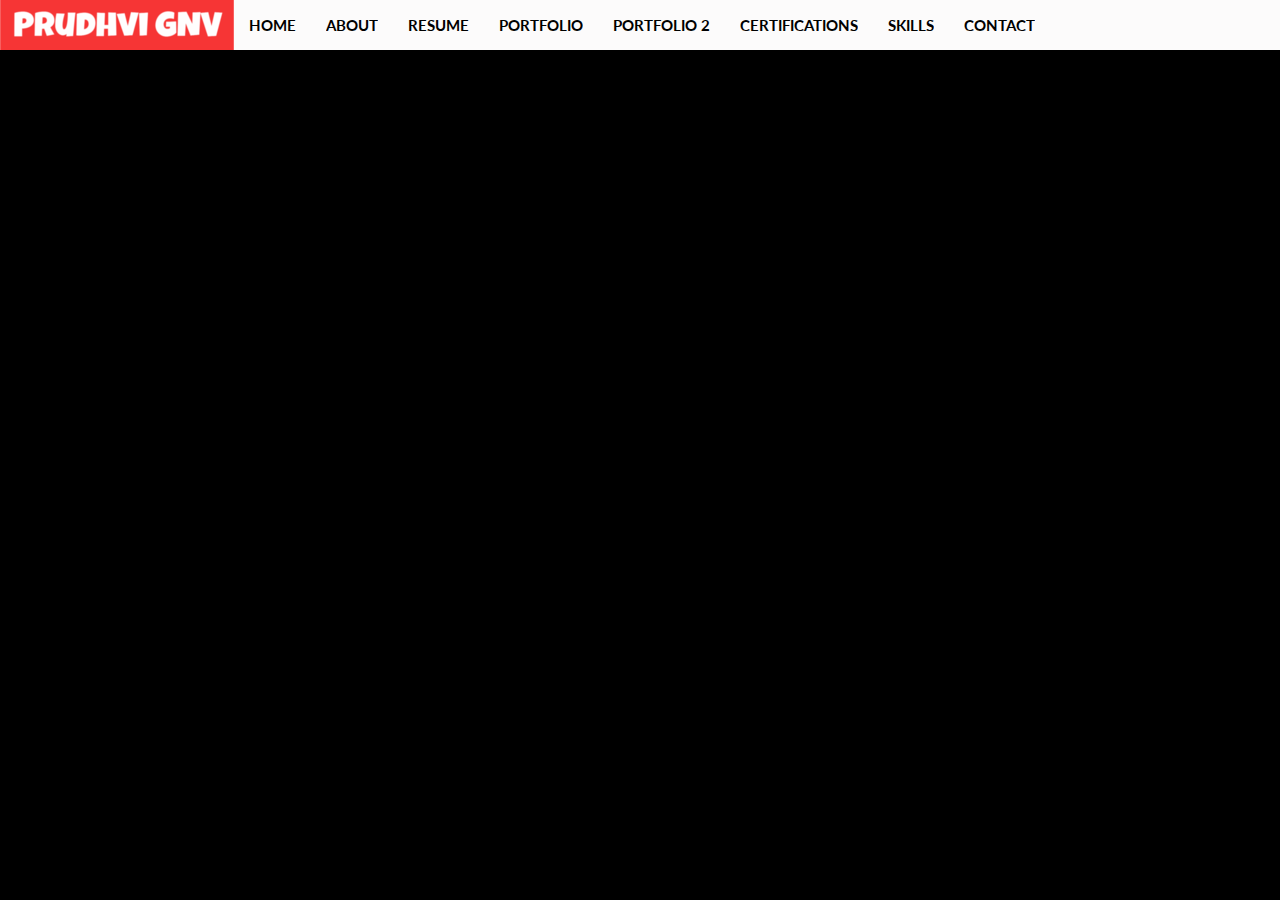
<file: prudhvi gnv/about.html>
<!DOCTYPE html>

<html>

<meta http-equiv="content-type" content="text/html;charset=utf-8" />
<head>
    <meta charset="utf-8">
    <meta name="viewport" content="width=device-width, initial-scale=1.0, maximum-scale=1.0, user-scalable=no">
    <meta name="apple-mobile-web-app-capable" content="yes">

    <title>Prudhvi GNV :: Personal Page</title>
    
    <!--Bootstrape Files-->
    <link rel="stylesheet" href="bootstrap/css/bootstrap.min.css" type="text/css"> 
    <!--Bootstrape Files End-->

    <link href="css/style.css" rel="stylesheet" type="text/css">
    <link href="css/animations.css" rel="stylesheet" type="text/css">

    <!--Font Files-->
    <link href='https://fonts.googleapis.com/css?family=Lato:300,400,700' rel='stylesheet' type='text/css'>
    <link href='https://fonts.googleapis.com/css?family=Inconsolata:400,700' rel='stylesheet' type='text/css'>
    <link href='https://fonts.googleapis.com/css?family=Source+Sans+Pro:400,600italic,700,600,300,200' rel='stylesheet' type='text/css'>
    <link href='https://fonts.googleapis.com/css?family=Source+Sans+Pro:400,200,200italic,300,300italic,400italic,600,600italic,700italic,900italic,900,700' rel='stylesheet' type='text/css'>
    <link href='https://fonts.googleapis.com/css?family=Merriweather:400,400italic,300italic,300,700,700italic,900,900italic' rel='stylesheet' type='text/css'>
    <link href='https://fonts.googleapis.com/css?family=Montserrat:400,700' rel='stylesheet' type='text/css'>
    <link rel="stylesheet" href="../maxcdn.bootstrapcdn.com/font-awesome/4.4.0/css/font-awesome.min.css" type="text/css"><!--Font Files End-->
    <link rel="icon" href="images/favicon.ico" type="image/x-icon" />
    <link rel="stylesheet" href="css/skills.css">

    <!--Slider Files-->
    <link rel="stylesheet" href="css/owl.carousel.css" type="text/css"><!--Slider Files End-->
    
	
	
	<!-- Global site tag (gtag.js) - Google Analytics -->
<script async src="https://www.googletagmanager.com/gtag/js?id=UA-119355972-1"></script>
<script>
  window.dataLayer = window.dataLayer || [];
  function gtag(){dataLayer.push(arguments);}
  gtag('js', new Date());

  gtag('config', 'UA-119355972-1');
</script>

	
	
	
</head>

<body>
    <!--Preloader area starts -->

    <div class="loader" id="loader">
        &nbsp; <!--non breaking space-->
    </div><!--Preloader area ends -->

    <div id="wraper">
        <a href="#" class="smallimg" id="smallimg">Back</a> <!--Top Headerbar area starts -->

        <div id="top-bar">
            <h1 class="logo"><a href="index.html">Prudhvi GNV</a></h1>

            

            <a class="mobilemenu">View Menu</a>

            <nav id="menu">
                <ul>
                    <li><a href="index.html" onclick="landingpagecube();">HOME</a></li>

                    <li><a href="about.html#about" onclick="aboutcube();">ABOUT</a></li>

                    <li><a href="prudhvi resume.pdf"><!--onclick="teamcube();"-->RESUME</a></li>

                    <li><a href="Portfolio.html#portfolio" onclick="thumbnailscube();">PORTFOLIO</a></li>
                    <li><a href="#portfolio2.html" >PORTFOLIO 2</a></li>

                    <li><a href ="page/certificate.html" > CERTIFICATIONS</a></li>
                    <li><a href ="skills.html#about" > SKILLS</a></li>
                    


                    <li><a href="contact.html#contact" onclick="contactcube();">CONTACT</a></li>
                    
                </ul>
            </nav>
        </div>

        <nav id="menumobile">
            <ul>
                <li><a href="#" onclick="landingpagecube();">HOME</a></li>

                <li><a href="about.html#about" onclick="aboutcube();">ABOUT</a></li>

                <li><a href="prudhvi resume.pdf"><!--onclick="teamcube();"-->RESUME</a></li>

                <li><a href="Portfolio.html#portfolio" onclick="thumbnailscube();">PORTFOLIO</a></li>
                <li><a href="#" >PORTFOLIO 2</a></li>

                <li><a href ="page/certificate.html" > CERTIFICATIONS</a></li>
                <li><a href ="skills.html#about" > SKILLS</a></li>
                


                <li><a href="contact.html#contact" onclick="contactcube();">CONTACT</a></li>
            </ul>
        </nav><!--Top Headerbar area ends -->

        <div id="aboutus" class="pt-page"> 
            <section>
                <div class="contentRight aboutpage">
                    <div class="postcontentarea">
                        <div class="post">
                            <div class="content-r-inner">
                                <div class="col-md-6 col-xs-12 col-lg-7">
                                    <div class="subtitle">
                                        ABOUT ME
                                    </div>

                                    <h2>Hi, I'm Prudhvi Garapati, a passionate<br>
                                        Computer Science Student
                                        Problem Solver & Data Science enthusiast</h2>
                                </div>

                                <div class="col-md-6 col-xs-12 col-lg-5 right-content-box">
                                    <div class="col-xs-12 col-sm-5 right-content-inner">
                                        <div class="right-content-table">
                                            <div class="right-content-table-cell">
                                                <div class="cent">
                                                    My Skills
                                                </div>

                                                <div class="sad">
                                                    I code in a variety of languages such as python, java, C# . I'm also an ideas guy that helps to make things done. Topics of interest include  Data Science, Machine Learning and Artificial Intelligence Web Development, Design.<br>
                                                    <br>
                                                    See my <a href="prudhvi resume.pdf" onclick="teamcube();">resume</a> for a full list of skills.
                                                </div>
                                            </div>
                                        </div>
                                    </div>

                                    <div class="col-sm-offset-5  col-xs-12 col-sm-7" style="margin-top: -34px !important;"><br>
									
									<img src="img/gnv.jpeg" style="height: 100%; width: 100%;">
									
                                        <br>
                                        <br>
                                        <div class="cent">
                                            Current Status
                                        </div>
                                        <div class="sad">
                                            A Bachelor of Technology (B. Tech.) student at Gudlavalleru Engineering college. I'm currently pursuing  III-Btech in the stream of computer science . I'm a follower of my instinct and passion which drives me to acquire considerable knowledge.
                                            <br />
                                            <br />
                                            <span style="color:#1b6d85; font-weight: 800">Motivation</span> is the word I love and put into my work everyday.
                                        </div>

                                    </div>
                                </div>
								
								
								

                                <div class="divider30">
                                    &nbsp;
                                </div>
			
			
			
                               

                                <!--<div class="skill-scroll">
                                    <div id="skills-slider" class="col-md-12">
                                      <div class="item"><img src="images/languages/java.png" alt="Owl Image"></div>
                                      <div class="item"><img src="images/languages/csharp2.png" alt="Owl Image"></div>
                                      <div class="item"><img src="images/languages/html5.png" alt="Owl Image"></div>
                                      <div class="item"><img src="images/languages/photoshop.png" alt="Owl Image"></div>
                                      <div class="item"><img src="images/languages/android.png" alt="Owl Image"></div>
                                      <div class="item"><img src="images/languages/javascript.png" alt="Owl Image"></div>
                                      <div class="item"><img src="images/languages/csharp.png" alt="Owl Image"></div>
                                      <div class="item"><img src="images/languages/eclipse.png" alt="Owl Image"></div>
                                    </div>-->


                                <div class="divider30">
                                    &nbsp;
                                </div>

                                <div class="col-xs-12 col-sm-6">
                                    <div>
                                        <div class="touch">
                                            <a href="#" onclick="contactcube();" class="link">GET IN TOUCH</a>
                                        </div>
                                    </div>
                                </div>

                                <div class="col-xs-12 col-sm-6">
                                    <div>
                                        <ul class="socialpost">

                                            <li><a href="https://www.instagram.com/prudhvi_gnv/" target="_blank"><i class="fa fa-instagram"></i></a></li>
                                            <li><a href="https://github.com/PrudhviGNV" target="_blank" class=""><i class="fa fa-github"></i></a></li>
                                            <li><a href="https://www.linkedin.com/in/prudhvignv/" target="_blank" class=""><i class="fa fa-linkedin"></i></a></li>
                                            <li><a class=" fa fa-envelope-o" href="mailto:prudhvi.gnv@gmail.com"><span class="label"></span></a></li>

                                        </ul>
                                    </div>
                                </div>

                                <div class="clear"></div>
                            </div>
                        </div>
                    </div>
                </div>
        </section>
    </div>
</section>
</div>
    

</div><script src="js/jquery-1.11.3.min.js" type="text/javascript">
</script><script src="js/jquery.scrollTo.min.js" type="text/javascript">
</script><script type='text/javascript' src="js/jquery.nicescroll.min.js">
</script><script src="js/custom.js" type="text/javascript">
</script><script src="js/owl.carousel.js" type="text/javascript">
</script><script type="text/javascript">
    $(document).ready(function () {
            $("#skills-slider").owlCarousel({
                autoPlay: 3000, //Set AutoPlay to 3 seconds
 
			      items : 4,
			      itemsDesktop : [1199,3],
			      itemsDesktopSmall : [979,3]
            });
        });
    </script><script type="text/javascript">
$(document).ready(function(){
        $('#headerToClick').click(function(){
                $('#text1').css("visibility","visible");
        });  
        $('#smallimg').click(function(){
                $('#text1').css("visibility","hidden");
        });  
        $('#portImage1').click(function(){
                $('#text1').css("visibility","hidden");
        });         
    });
    
     
    </script>
    <script>
        $(function(){

            $("#typed").typed({
                // strings: ["Typed.js is a <strong>jQuery</strong> plugin.", "It <em>types</em> out sentences.", "And then deletes them.", "Try it out!"],
                stringsElement: $('#typed-strings'),
                typeSpeed: 0,
                backDelay: 1500,
                loop: true,
                contentType: 'html', // or text
                // defaults to false for infinite loop
                loopCount: false,
                callback: function(){ foo(); },
                resetCallback: function() { newTyped(); }
            });

            $(".reset").click(function(){
                $("#typed").typed('reset');
            });

        });

        function newTyped(){ /* A new typed object */ }

        function foo(){ console.log("Callback"); }

    </script>
    <script src="js/typed.js"></script>
</body>


</html>
</file>
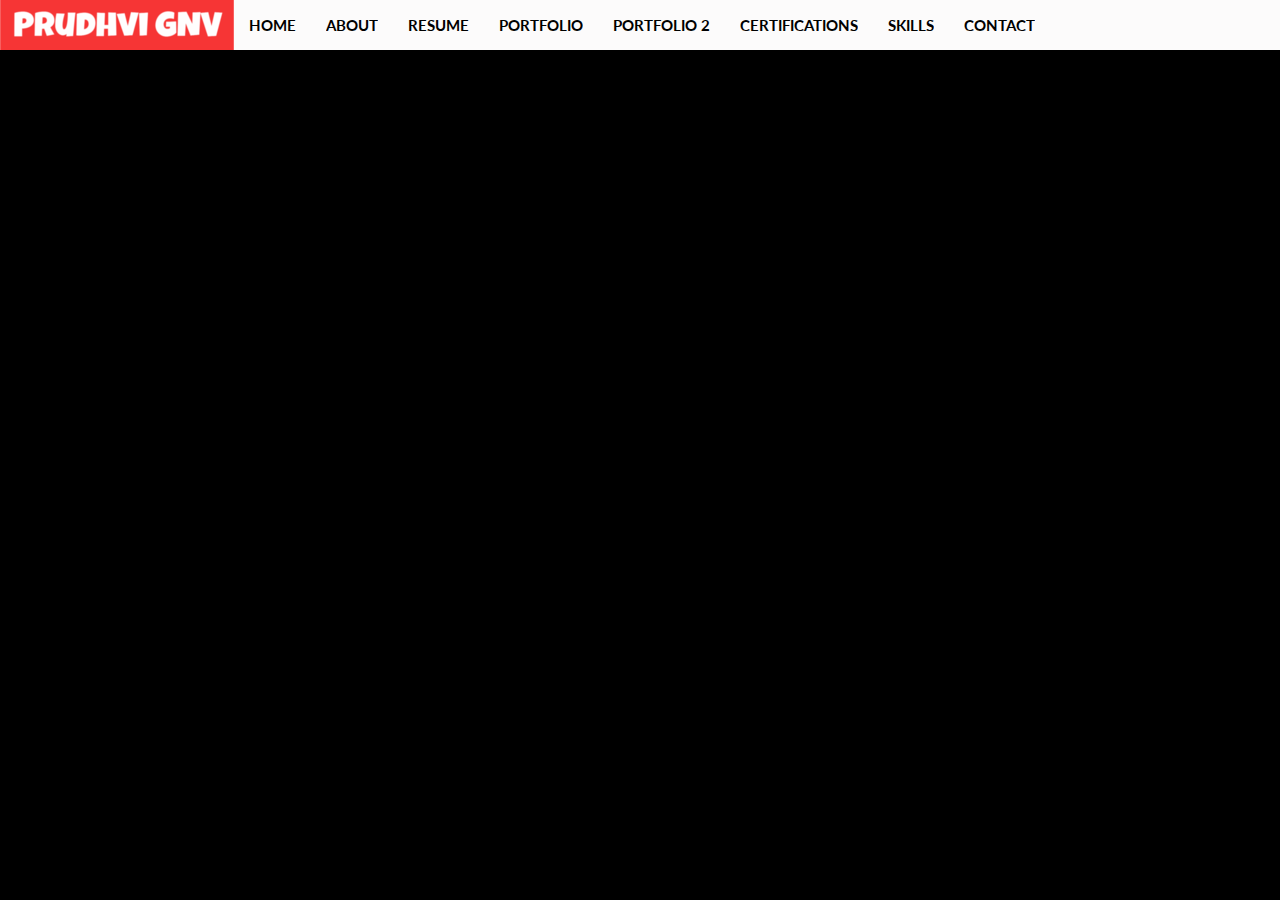
<file: prudhvi gnv/contact.html>
<!DOCTYPE html>

<html>

<meta http-equiv="content-type" content="text/html;charset=utf-8" />
<head>
    <meta charset="utf-8">
    <meta name="viewport" content="width=device-width, initial-scale=1.0, maximum-scale=1.0, user-scalable=no">
    <meta name="apple-mobile-web-app-capable" content="yes">

    <title>Prudhvi GNV :: Personal Page</title>
    
    <!--Bootstrape Files-->
    <link rel="stylesheet" href="bootstrap/css/bootstrap.min.css" type="text/css"> 
    <!--Bootstrape Files End-->

    <link href="css/style.css" rel="stylesheet" type="text/css">
    <link href="css/animations.css" rel="stylesheet" type="text/css">

    <!--Font Files-->
    <link href='https://fonts.googleapis.com/css?family=Lato:300,400,700' rel='stylesheet' type='text/css'>
    <link href='https://fonts.googleapis.com/css?family=Inconsolata:400,700' rel='stylesheet' type='text/css'>
    <link href='https://fonts.googleapis.com/css?family=Source+Sans+Pro:400,600italic,700,600,300,200' rel='stylesheet' type='text/css'>
    <link href='https://fonts.googleapis.com/css?family=Source+Sans+Pro:400,200,200italic,300,300italic,400italic,600,600italic,700italic,900italic,900,700' rel='stylesheet' type='text/css'>
    <link href='https://fonts.googleapis.com/css?family=Merriweather:400,400italic,300italic,300,700,700italic,900,900italic' rel='stylesheet' type='text/css'>
    <link href='https://fonts.googleapis.com/css?family=Montserrat:400,700' rel='stylesheet' type='text/css'>
    <link rel="stylesheet" href="../maxcdn.bootstrapcdn.com/font-awesome/4.4.0/css/font-awesome.min.css" type="text/css"><!--Font Files End-->
    <link rel="icon" href="images/favicon.ico" type="image/x-icon" />
    <link rel="stylesheet" href="css/skills.css">

    <!--Slider Files-->
    <link rel="stylesheet" href="css/owl.carousel.css" type="text/css"><!--Slider Files End-->
    
	
	
	<!-- Global site tag (gtag.js) - Google Analytics -->
<script async src="https://www.googletagmanager.com/gtag/js?id=UA-119355972-1"></script>
<script>
  window.dataLayer = window.dataLayer || [];
  function gtag(){dataLayer.push(arguments);}
  gtag('js', new Date());

  gtag('config', 'UA-119355972-1');
</script>

	
	
	
</head>

<body>
    <!--Preloader area starts -->

    <div class="loader" id="loader">
        &nbsp; <!--non breaking space-->
    </div><!--Preloader area ends -->

    <div id="wraper">
        <a href="#" class="smallimg" id="smallimg">Back</a> <!--Top Headerbar area starts -->

        <div id="top-bar">
            <h1 class="logo"><a href="index.html">Prudhvi GNV</a></h1>

            

            <a class="mobilemenu">View Menu</a>

            <nav id="menu">
                <ul>
                    <li><a href="index.html" onclick="landingpagecube();">HOME</a></li>

                    <li><a href="about.html#about" onclick="aboutcube();">ABOUT</a></li>

                    <li><a href="prudhvi resume.pdf"><!--onclick="teamcube();"-->RESUME</a></li>

                    <li><a href="Portfolio.html#portfolio" onclick="thumbnailscube();">PORTFOLIO</a></li>
                    <li><a href="#portfolio2.html" >PORTFOLIO 2</a></li>

                    <li><a href ="page/certificate.html" > CERTIFICATIONS</a></li>
                    <li><a href ="skills.html#about" > SKILLS</a></li>
                    


                    <li><a href="contact.html#contact" onclick="contactcube();">CONTACT</a></li>
                    
                </ul>
            </nav>
        </div>

        <nav id="menumobile">
            <ul>
                <li><a href="index.html" onclick="landingpagecube();">HOME</a></li>

                <li><a href="about.html#about" onclick="aboutcube();">ABOUT</a></li>

                <li><a href="prudhvi resume.pdf"><!--onclick="teamcube();"-->RESUME</a></li>

                <li><a href="Portfolio.html#portfolio" onclick="thumbnailscube();">PORTFOLIO</a></li>
                <li><a href="#portfolio2.html" >PORTFOLIO 2</a></li>

                <li><a href ="certificate.html" > CERTIFICATIONS</a></li>
                <li><a href ="skills.html#about" > SKILLS</a></li>
                


                <li><a href="contact.html#contact" onclick="contactcube();">CONTACT</a></li>
            </ul>
        </nav><!--Top Headerbar area ends -->


        


        <div id="contactus" class="pt-page">
            <section>
                <div class="contentRight contactpage">
                    <div class="postcontentarea">
                        <div class="post">
                            <div class="content-r-inner">
                                <div class="col-md-6 col-xs-12 col-lg-7">
                                    <div class="subtitle">
                                        Contact Me
                                    </div>
    
                                    <h2>Give me a shout!<br>
                                        I'd love to work with you.</h2>
                                </div>
    
                                <div class="col-md-6 col-xs-12 col-lg-5 right-content-box"></div>
                            </div>
    
                            <div class="divider30">
                                &nbsp;
                            </div>
    
    
    
                           <!-- <div class="col-xs-12 col-md-6 col-sm-6 col-lg-3">
                                <div class="contact-info" style="padding-top: 0px !important">
                                    <div class="contact-cap">
                                        P
                                    </div>
    
                                    <div class="contact-main" style="padding-top: 0px !important">
                                        +91 9999 614 169<br>
                                    </div>
                                </div>
                            </div>  -->
    
                            <div class="col-xs-12 col-md-6 col-sm-6 col-lg-3" >
                                <div class="contact-info" style="padding-top: 0px !important">
                                    <div class="contact-cap">
                                        E
                                    </div>
    
                                    <div class="contact-main">
                                        <a href="mailto:prudhvi.gnv@gmail.com">Click To E-Mail Me</a><br>
                                    </div>
    
                                    <!--<div class="contact-sub">
                                        OR USE THE FORM BELOW
                                    </div>-->
                                </div>
                            </div>
    
                            <div class="col-xs-12 col-md-6 col-sm-6 col-lg-3">
                                <div class="contact-info" style="padding-top: 0px !important">
                                    <div class="contact-cap">
                                        &nbsp;S
                                    </div>
    
                                    <div class="contact-main">
                                        <ul class="socialpost">
                                            <li><a href="https://github.com/PrudhviGNV" target="_blank" class=""><i class="fa fa-github"></i></a></li>
                                            <li><a href="https://www.linkedin.com/in/prudhvignv/" target="_blank" class=""><i class="fa fa-linkedin"></i></a></li>
                                            <li><a href="https://www.instagram.com/prudhvi_gnv" target="_blank" class=""><i class="fa fa-instagram"></i></a></li>
                                            
    
                                        </ul>
                                    </div>
                                </div>
                            </div>
                        </div>
    
                        <div class="divider30">
                            &nbsp;
                        </div>
    
                        <div class="col-xs-12 col-sm-6"></div>
    
                        <div class="col-xs-12 col-sm-6">
                            <div>
                                <ul class="socialpost">
    
    
                                    <li><a href="https://www.instagram.com/prudhvi_gnv/" target="_blank" class=""><i class="fa fa-instagram"></i></a></li>
                                    
                                    <li><a href="https://www.linkedin.com/in/prudhvignv" target="_blank" class=""><i class="fa fa-linkedin"></i></a></li>
                                    <li><a href="https://github.com/PrudhviGNV" target="_blank" class=""><i class="fa fa-github"></i></a></li>
                                </ul>
                            </div>
                        </div>
    
                        <div class="divider30">
                            &nbsp;
                        </div>
    
                        <div class="clear"></div>
                    </div>
                </div>
        </section>
        </div>                                  <div>
                                            <div class="touch">
                                                <a href="#" onclick="contactcube();" class="link">GET IN TOUCH</a>
                                            </div>
                                        </div>
     
        <!--Contact Us page area ends -->
    
    







        <!--   ################################                    -->

        <script src="js/jquery-1.11.3.min.js" type="text/javascript">
        </script><script src="js/jquery.scrollTo.min.js" type="text/javascript">
        </script><script type='text/javascript' src="js/jquery.nicescroll.min.js">
        </script><script src="js/custom.js" type="text/javascript">
        </script><script src="js/owl.carousel.js" type="text/javascript">
        </script><script type="text/javascript">
            $(document).ready(function () {
                    $("#skills-slider").owlCarousel({
                        autoPlay: 3000, //Set AutoPlay to 3 seconds
         
                          items : 4,
                          itemsDesktop : [1199,3],
                          itemsDesktopSmall : [979,3]
                    });
                });
            </script><script type="text/javascript">
        $(document).ready(function(){
                $('#headerToClick').click(function(){
                        $('#text1').css("visibility","visible");
                });  
                $('#smallimg').click(function(){
                        $('#text1').css("visibility","hidden");
                });  
                $('#portImage1').click(function(){
                        $('#text1').css("visibility","hidden");
                });         
            });
            
             
            </script>
            <script>
                $(function(){
        
                    $("#typed").typed({
                        // strings: ["Typed.js is a <strong>jQuery</strong> plugin.", "It <em>types</em> out sentences.", "And then deletes them.", "Try it out!"],
                        stringsElement: $('#typed-strings'),
                        typeSpeed: 0,
                        backDelay: 1500,
                        loop: true,
                        contentType: 'html', // or text
                        // defaults to false for infinite loop
                        loopCount: false,
                        callback: function(){ foo(); },
                        resetCallback: function() { newTyped(); }
                    });
        
                    $(".reset").click(function(){
                        $("#typed").typed('reset');
                    });
        
                });
        
                function newTyped(){ /* A new typed object */ }
        
                function foo(){ console.log("Callback"); }
        
            </script>
            <script src="js/typed.js"></script>
        </body>
        
        
        </html>
</file>
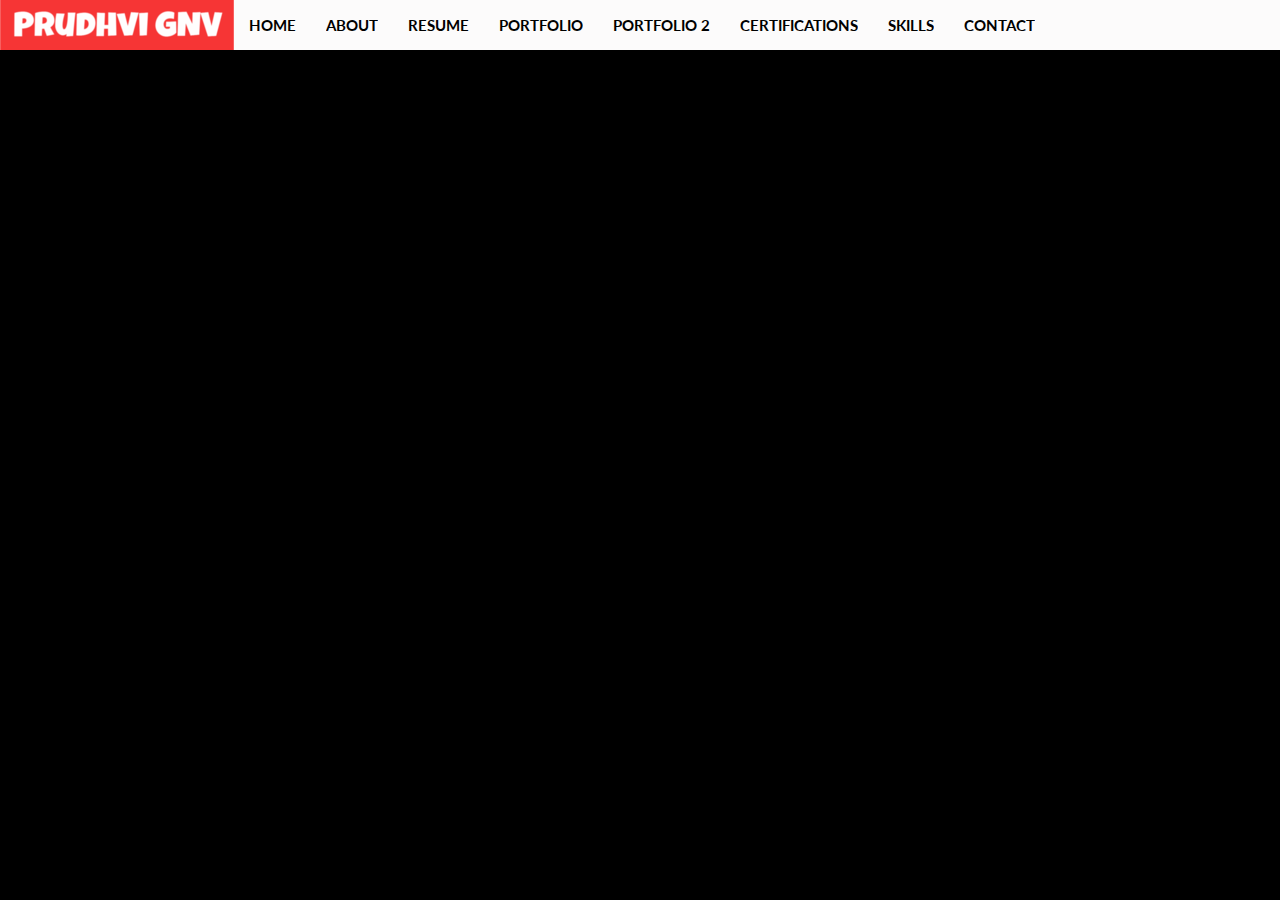
<file: prudhvi gnv/skills.html>
<!DOCTYPE html>

<html>

<meta http-equiv="content-type" content="text/html;charset=utf-8" />
<head>
    <meta charset="utf-8">
    <meta name="viewport" content="width=device-width, initial-scale=1.0, maximum-scale=1.0, user-scalable=no">
    <meta name="apple-mobile-web-app-capable" content="yes">

    <title>Prudhvi GNV :: Personal Page</title>
    
    <!--Bootstrape Files-->
    <link rel="stylesheet" href="bootstrap/css/bootstrap.min.css" type="text/css"> 
    <!--Bootstrape Files End-->

    <link href="css/style.css" rel="stylesheet" type="text/css">
    <link href="css/animations.css" rel="stylesheet" type="text/css">

    <!--Font Files-->
    <link href='https://fonts.googleapis.com/css?family=Lato:300,400,700' rel='stylesheet' type='text/css'>
    <link href='https://fonts.googleapis.com/css?family=Inconsolata:400,700' rel='stylesheet' type='text/css'>
    <link href='https://fonts.googleapis.com/css?family=Source+Sans+Pro:400,600italic,700,600,300,200' rel='stylesheet' type='text/css'>
    <link href='https://fonts.googleapis.com/css?family=Source+Sans+Pro:400,200,200italic,300,300italic,400italic,600,600italic,700italic,900italic,900,700' rel='stylesheet' type='text/css'>
    <link href='https://fonts.googleapis.com/css?family=Merriweather:400,400italic,300italic,300,700,700italic,900,900italic' rel='stylesheet' type='text/css'>
    <link href='https://fonts.googleapis.com/css?family=Montserrat:400,700' rel='stylesheet' type='text/css'>
    <link rel="stylesheet" href="../maxcdn.bootstrapcdn.com/font-awesome/4.4.0/css/font-awesome.min.css" type="text/css"><!--Font Files End-->
    <link rel="icon" href="images/favicon.ico" type="image/x-icon" />
    <link rel="stylesheet" href="css/skills.css">

    <!--Slider Files-->
    <link rel="stylesheet" href="css/owl.carousel.css" type="text/css"><!--Slider Files End-->
    
	
	
	<!-- Global site tag (gtag.js) - Google Analytics -->
<script async src="https://www.googletagmanager.com/gtag/js?id=UA-119355972-1"></script>
<script>
  window.dataLayer = window.dataLayer || [];
  function gtag(){dataLayer.push(arguments);}
  gtag('js', new Date());

  gtag('config', 'UA-119355972-1');
</script>

	
	
	
</head>

<body>
    <!--Preloader area starts -->

    <div class="loader" id="loader">
        &nbsp; <!--non breaking space-->
    </div><!--Preloader area ends -->

    <div id="wraper">
        <a href="#" class="smallimg" id="smallimg">Back</a> <!--Top Headerbar area starts -->

        <div id="top-bar">
            <h1 class="logo"><a href="index.html">Prudhvi GNV</a></h1>

            

            <a class="mobilemenu">View Menu</a>

            <nav id="menu">
                <ul>
                    <li><a href="index.html" onclick="landingpagecube();">HOME</a></li>

                    <li><a href="about.html#about" onclick="aboutcube();">ABOUT</a></li>

                    <li><a href="prudhvi resume.pdf"><!--onclick="teamcube();"-->RESUME</a></li>

                    <li><a href="Portfolio.html#portfolio" onclick="thumbnailscube();">PORTFOLIO</a></li>
                    <li><a href="#portfolio2.html" >PORTFOLIO 2</a></li>

                    <li><a href ="page/certificate.html" > CERTIFICATIONS</a></li>
                    <li><a href ="skills.html#about" > SKILLS</a></li>
                    


                    <li><a href="contact.html#contact" onclick="contactcube();">CONTACT</a></li>
                    
                </ul>
            </nav>
        </div>

        <nav id="menumobile">
            <ul>
                <li><a href="#" onclick="landingpagecube();">HOME</a></li>

                <li><a href="about.html#about" onclick="aboutcube();">ABOUT</a></li>

                <li><a href="prudhvi resume.pdf"><!--onclick="teamcube();"-->RESUME</a></li>

                <li><a href="Portfolio.html#portfolio" onclick="thumbnailscube();">PORTFOLIO</a></li>
                <li><a href="#portfolio2.html" >PORTFOLIO 2</a></li>

                <li><a href ="page/certificate.html" > CERTIFICATIONS</a></li>
                <li><a href ="skills.html#about" > SKILLS</a></li>
                


                <li><a href="contact.html#contact" onclick="contactcube();">CONTACT</a></li>
            </ul>
        </nav><!--Top Headerbar area ends -->
        
        
        
        
        <!-- Posts page area starts -->
        <!-- about page-->

        <div id="aboutus" class="pt-page">
            <section>
                <div class="contentRight aboutpage">
                    <div class="postcontentarea">
                        <div class="post">
                            <div class="content-r-inner">
                                <div class="col-md-6 col-xs-12 col-lg-7">
                                    <div class="subtitle">
                                    Hello
                                    </div>

                                    <h2>My skills are : </h2>
                                    <b>

                                        
                                        

      <!-- Skills
      ----------------------------------------------- -->
     
    

                                    </b>
                                </div>
<hr>
								
								
								

                                <div class="divider30">
                                    &nbsp;
                                </div>
			
			
			
                                <section style="background-color: aliceblue;" class="pb20" id="skilll">
                                    <div class="wrapper style1">
                                        <article id="skills">
                                            
                                            <dl class="skills-diagram" style="padding-top: 40px;">
                                                <dt class="skill-5">HTML</dt>
                                                <dd>3</dd>
                                                <dt class="skill-7">Bootstrap</dt>
                                                <dd>8</dd>
                                                <dt class="skill-4">CSS3</dt>
                                                <dd>6</dd>
                                                <dt class="skill-9">MachineLearing</dt>
                                                <dd>8</dd>
                                                <dt class="skill-4">PHP</dt>
                                                <dd>5</dd>
                                                <dt class="skill-7">AI</dt>
                                                <dd>7</dd>
                                                <dt class="skill-8">Python</dt>
                                                <dd>4</dd>
                                                <dt class="skill-8">AWS</dt>
                                                <dd>7</dd>
                                                <dt class="skill-6">JavaScript</dt>
                                                <dd>4</dd>
                                                <dt class="skill-4">JAVA</dt>
                                                <dd>6</dd>
                                                <dt class="skill-5">jQuery</dt>
                                                <dd>4</dd>
                                                <dt class="skill-7">DataScience</dt>
                                                <dd>3</dd>
                                                <dt class="skill-4">Numpy</dt>
                                                <dd>4</dd>
                                                <dt class="skill-6">Pandas</dt>
                                                <dd>6</dd>
                                                <dt class="skill-5">Flask</dt>
                                                <dd>3</dd>
                                                <dt class="skill-6">SQL</dt>
                                                <dd>5</dd>
                                                <dt class="skill-8">DevOps</dt>
                                                <dd>6</dd>
                                                <dt class="skill-4">Git</dt>
                                                <dd>5</dd>
                                                <dt class="skill-8">tflearn</dt>
                                                <dd>5</dd>
                                                <dt class="skill-6">Matplotlib</dt>
                                                <dd>5</dd>
                                                <dt class="skill-7">Scikit-Learn</dt>
                                                <dd>5</dd>
                                                <dt class="skill-8">DeepLearning</dt>
                                                <dd>5</dd>
                                                <dt class="skill-7">Django</dt>
                                                <dd>5</dd>
                                                <dt class="skill-6">Keras</dt>
                                                <dd>5</dd>

                                            </dl>

                                        </article>
                                    </div>
                                </section>


                                <!--<div class="skill-scroll">
                                    <div id="skills-slider" class="col-md-12">
                                      <div class="item"><img src="images/languages/java.png" alt="Owl Image"></div>
                                      <div class="item"><img src="images/languages/csharp2.png" alt="Owl Image"></div>
                                      <div class="item"><img src="images/languages/html5.png" alt="Owl Image"></div>
                                      <div class="item"><img src="images/languages/photoshop.png" alt="Owl Image"></div>
                                      <div class="item"><img src="images/languages/android.png" alt="Owl Image"></div>
                                      <div class="item"><img src="images/languages/javascript.png" alt="Owl Image"></div>
                                      <div class="item"><img src="images/languages/csharp.png" alt="Owl Image"></div>
                                      <div class="item"><img src="images/languages/eclipse.png" alt="Owl Image"></div>
                                    </div>-->


                                <div class="divider30">
                                    &nbsp;
                                </div>

                                <div class="col-xs-12 col-sm-6">
                                    <div>
                                        <div class="touch">
                                            <a href="#" onclick="contactcube();" class="link">GET IN TOUCH</a>
                                        </div>
                                    </div>
                                </div>

                                <div class="col-xs-12 col-sm-6">
                                    <div>
                                        <ul class="socialpost">

                                            <li><a href="https://www.instagram.com/prudhvi_gnv/" target="_blank"><i class="fa fa-instagram"></i></a></li>
                                            <li><a href="https://github.com/PrudhviGNV" target="_blank" class=""><i class="fa fa-github"></i></a></li>
                                            <li><a href="https://www.linkedin.com/in/prudhvignv/" target="_blank" class=""><i class="fa fa-linkedin"></i></a></li>
                                            <li><a class=" fa fa-envelope-o" href="mailto:prudhvi.gnv@gmail.com"><span class="label"></span></a></li>

                                        </ul>
                                    </div>
                                </div>

                                <div class="clear"></div>
                            </div>
                        </div>
                    </div>
                </div>
        </section>
    </div>
    <!--About Us page area ends -->
    <!--Contact Us page area ends -->

    <div id="contactus" class="pt-page">
        <section>
            <div class="contentRight contactpage">
                <div class="postcontentarea">
                    <div class="post">
                        <div class="content-r-inner">
                            <div class="col-md-6 col-xs-12 col-lg-7">
                                <div class="subtitle">
                                    Contact Me
                                </div>

                                <h2>Give me a shout!<br>
                                    I'd love to work with you.</h2>
                            </div>

                            <div class="col-md-6 col-xs-12 col-lg-5 right-content-box"></div>
                        </div>

                        <div class="divider30">
                            &nbsp;
                        </div>



                       <!-- <div class="col-xs-12 col-md-6 col-sm-6 col-lg-3">
                            <div class="contact-info" style="padding-top: 0px !important">
                                <div class="contact-cap">
                                    P
                                </div>

                                <div class="contact-main" style="padding-top: 0px !important">
                                    +91 9999 614 169<br>
                                </div>
                            </div>
                        </div>  -->

                        <div class="col-xs-12 col-md-6 col-sm-6 col-lg-3" >
                            <div class="contact-info" style="padding-top: 0px !important">
                                <div class="contact-cap">
                                    E
                                </div>

                                <div class="contact-main">
                                    <a href="mailto:prudhvi.gnv@gmail.com">Click To E-Mail Me</a><br>
                                </div>

                                <!--<div class="contact-sub">
                                    OR USE THE FORM BELOW
                                </div>-->
                            </div>
                        </div>

                        <div class="col-xs-12 col-md-6 col-sm-6 col-lg-3">
                            <div class="contact-info" style="padding-top: 0px !important">
                                <div class="contact-cap">
                                    &nbsp;S
                                </div>

                                <div class="contact-main">
                                    <ul class="socialpost">
                                        <li><a href="https://github.com/PrudhviGNV" target="_blank" class=""><i class="fa fa-github"></i></a></li>
                                        <li><a href="https://www.linkedin.com/in/prudhvignv/" target="_blank" class=""><i class="fa fa-linkedin"></i></a></li>
                                        <li><a href="https://www.instagram.com/prudhvi_gnv" target="_blank" class=""><i class="fa fa-instagram"></i></a></li>
                                        

                                    </ul>
                                </div>
                            </div>
                        </div>
                    </div>

                    <!--<div class="divider30">
                        &nbsp;
                    </div>

                    <form method="POST" action="contact.php">
                    <div class="col-md-9 col-centered">
                        <div class="reply-sec">
                            <div class="contactform">
                                <div class="lft">
                                    <div>
                                        <label for="name">Name</label>
                                        <input id="name" name="name" type="text" placeholder="Enter your name">
                                    </div>

                                    <div>
                                        <label for="email">E-Mail Address</label>
                                        <input id="email" name="email" type="text" placeholder="Enter your email">
                                    </div>

                                    <div>
                                        <label for="subject">Subject</label>
                                        <input id="subject" name="subject" type="text" placeholder="Subject (Optional)">
                                    </div>
                                </div>

                                <div class="rgt">
                                    <label for="comments">Message</label>
                                    <textarea rows="4" cols="8" id="comments" name="comments" placeholder="Your message goes here...">
</textarea>

                                </div>
                                <div>
                                    <label for="human">2+3 = ?</label>
                                    <input type="text" id="human" name="human" placeholder="2+3 = ?">
                                </div>


                                <div class="submit">
                                    <input id="submit" name="submit" type="submit" value="SEND">
                                </div>
                            </div>
                        </div>

                    </div>
                    </form>-->
                    <div class="divider30">
                        &nbsp;
                    </div>

                    <div class="col-xs-12 col-sm-6"></div>

                    <div class="col-xs-12 col-sm-6">
                        <div>
                            <ul class="socialpost">


                                <li><a href="https://www.instagram.com/prudhvi_gnv/" target="_blank" class=""><i class="fa fa-instagram"></i></a></li>
                                
                                <li><a href="https://www.linkedin.com/in/prudhvignv" target="_blank" class=""><i class="fa fa-linkedin"></i></a></li>
                                <li><a href="https://github.com/PrudhviGNV" target="_blank" class=""><i class="fa fa-github"></i></a></li>
                            </ul>
                        </div>
                    </div>

                    <div class="divider30">
                        &nbsp;
                    </div>

                    <div class="clear"></div>
                </div>
            </div>
    </section>
    </div>
    <!--Contact Us page area ends -->







        <!--   ################################                    -->

        <script src="js/jquery-1.11.3.min.js" type="text/javascript">
        </script><script src="js/jquery.scrollTo.min.js" type="text/javascript">
        </script><script type='text/javascript' src="js/jquery.nicescroll.min.js">
        </script><script src="js/custom.js" type="text/javascript">
        </script><script src="js/owl.carousel.js" type="text/javascript">
        </script><script type="text/javascript">
            $(document).ready(function () {
                    $("#skills-slider").owlCarousel({
                        autoPlay: 3000, //Set AutoPlay to 3 seconds
         
                          items : 4,
                          itemsDesktop : [1199,3],
                          itemsDesktopSmall : [979,3]
                    });
                });
            </script><script type="text/javascript">
        $(document).ready(function(){
                $('#headerToClick').click(function(){
                        $('#text1').css("visibility","visible");
                });  
                $('#smallimg').click(function(){
                        $('#text1').css("visibility","hidden");
                });  
                $('#portImage1').click(function(){
                        $('#text1').css("visibility","hidden");
                });         
            });
            
             
            </script>
            <script>
                $(function(){
        
                    $("#typed").typed({
                        // strings: ["Typed.js is a <strong>jQuery</strong> plugin.", "It <em>types</em> out sentences.", "And then deletes them.", "Try it out!"],
                        stringsElement: $('#typed-strings'),
                        typeSpeed: 0,
                        backDelay: 1500,
                        loop: true,
                        contentType: 'html', // or text
                        // defaults to false for infinite loop
                        loopCount: false,
                        callback: function(){ foo(); },
                        resetCallback: function() { newTyped(); }
                    });
        
                    $(".reset").click(function(){
                        $("#typed").typed('reset');
                    });
        
                });
        
                function newTyped(){ /* A new typed object */ }
        
                function foo(){ console.log("Callback"); }
        
            </script>
            <script src="js/typed.js"></script>
        </body>
        
        
        </html>
</file>
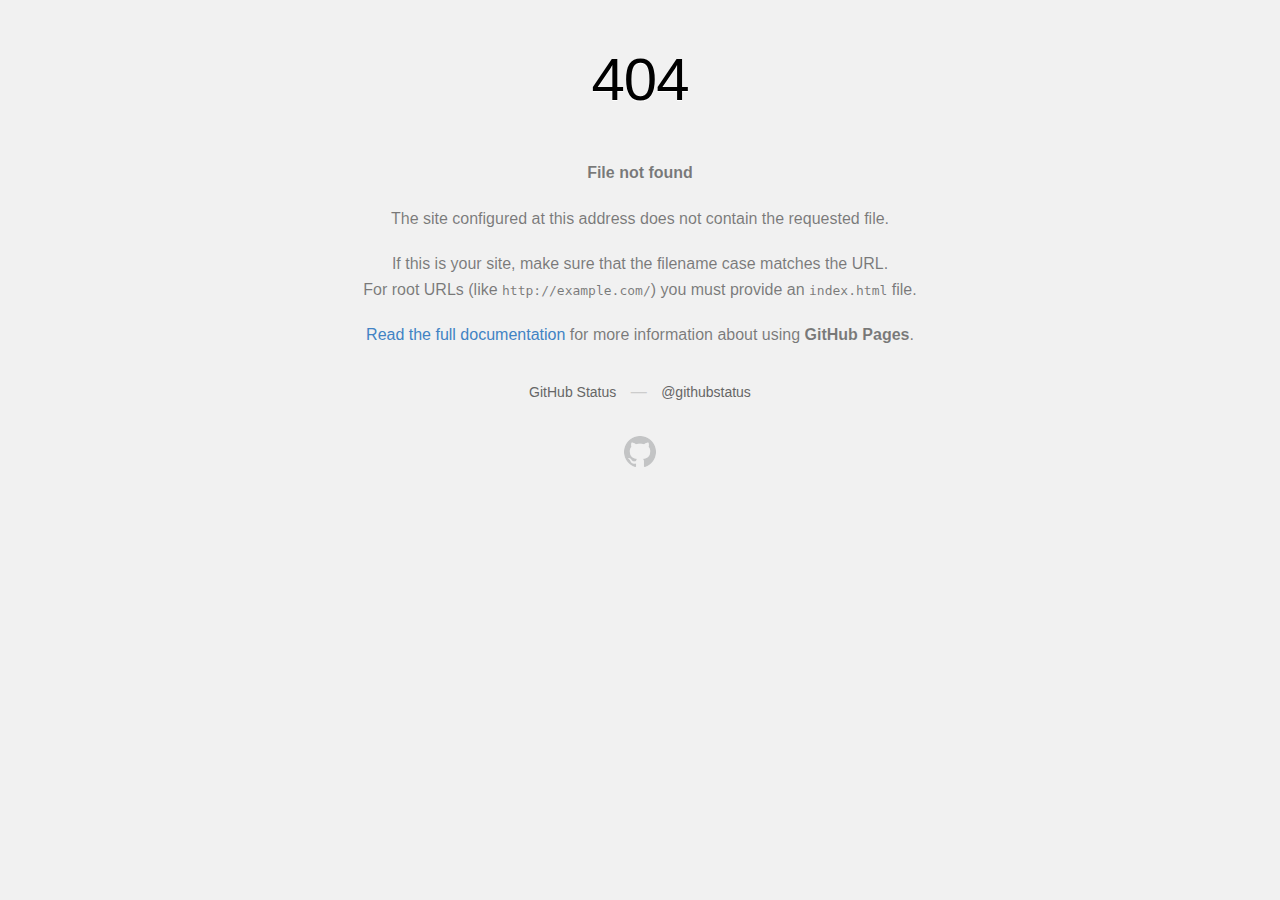
<file: prudhvi gnv/css/grabbing.html>
<!DOCTYPE html>
<html>
  <head>
    <meta http-equiv="Content-type" content="text/html; charset=utf-8">
    <meta http-equiv="Content-Security-Policy" content="default-src 'none'; style-src 'unsafe-inline'; img-src data:; connect-src 'self'">
    <title>Page not found &middot; GitHub Pages</title>
    <style type="text/css" media="screen">
      body {
        background-color: #f1f1f1;
        margin: 0;
        font-family: "Helvetica Neue", Helvetica, Arial, sans-serif;
      }

      .container { margin: 50px auto 40px auto; width: 600px; text-align: center; }

      a { color: #4183c4; text-decoration: none; }
      a:hover { text-decoration: underline; }

      h1 { width: 800px; position:relative; left: -100px; letter-spacing: -1px; line-height: 60px; font-size: 60px; font-weight: 100; margin: 0px 0 50px 0; text-shadow: 0 1px 0 #fff; }
      p { color: rgba(0, 0, 0, 0.5); margin: 20px 0; line-height: 1.6; }

      ul { list-style: none; margin: 25px 0; padding: 0; }
      li { display: table-cell; font-weight: bold; width: 1%; }

      .logo { display: inline-block; margin-top: 35px; }
      .logo-img-2x { display: none; }
      @media
      only screen and (-webkit-min-device-pixel-ratio: 2),
      only screen and (   min--moz-device-pixel-ratio: 2),
      only screen and (     -o-min-device-pixel-ratio: 2/1),
      only screen and (        min-device-pixel-ratio: 2),
      only screen and (                min-resolution: 192dpi),
      only screen and (                min-resolution: 2dppx) {
        .logo-img-1x { display: none; }
        .logo-img-2x { display: inline-block; }
      }

      #suggestions {
        margin-top: 35px;
        color: #ccc;
      }
      #suggestions a {
        color: #666666;
        font-weight: 200;
        font-size: 14px;
        margin: 0 10px;
      }

    </style>
  </head>
  <body>

    <div class="container">

      <h1>404</h1>
      <p><strong>File not found</strong></p>

      <p>
        The site configured at this address does not
        contain the requested file.
      </p>

      <p>
        If this is your site, make sure that the filename case matches the URL.<br>
        For root URLs (like <code>http://example.com/</code>) you must provide an
        <code>index.html</code> file.
      </p>

      <p>
        <a href="https://help.github.com/pages/">Read the full documentation</a>
        for more information about using <strong>GitHub Pages</strong>.
      </p>

      <div id="suggestions">
        <a href="https://githubstatus.com">GitHub Status</a> &mdash;
        <a href="https://twitter.com/githubstatus">@githubstatus</a>
      </div>

      <a href="/" class="logo logo-img-1x">
        <img width="32" height="32" title="" alt="" src="[data-uri]">
      </a>

      <a href="/" class="logo logo-img-2x">
        <img width="32" height="32" title="" alt="" src="[data-uri]">
      </a>
    </div>
  </body>
</html>
</file>
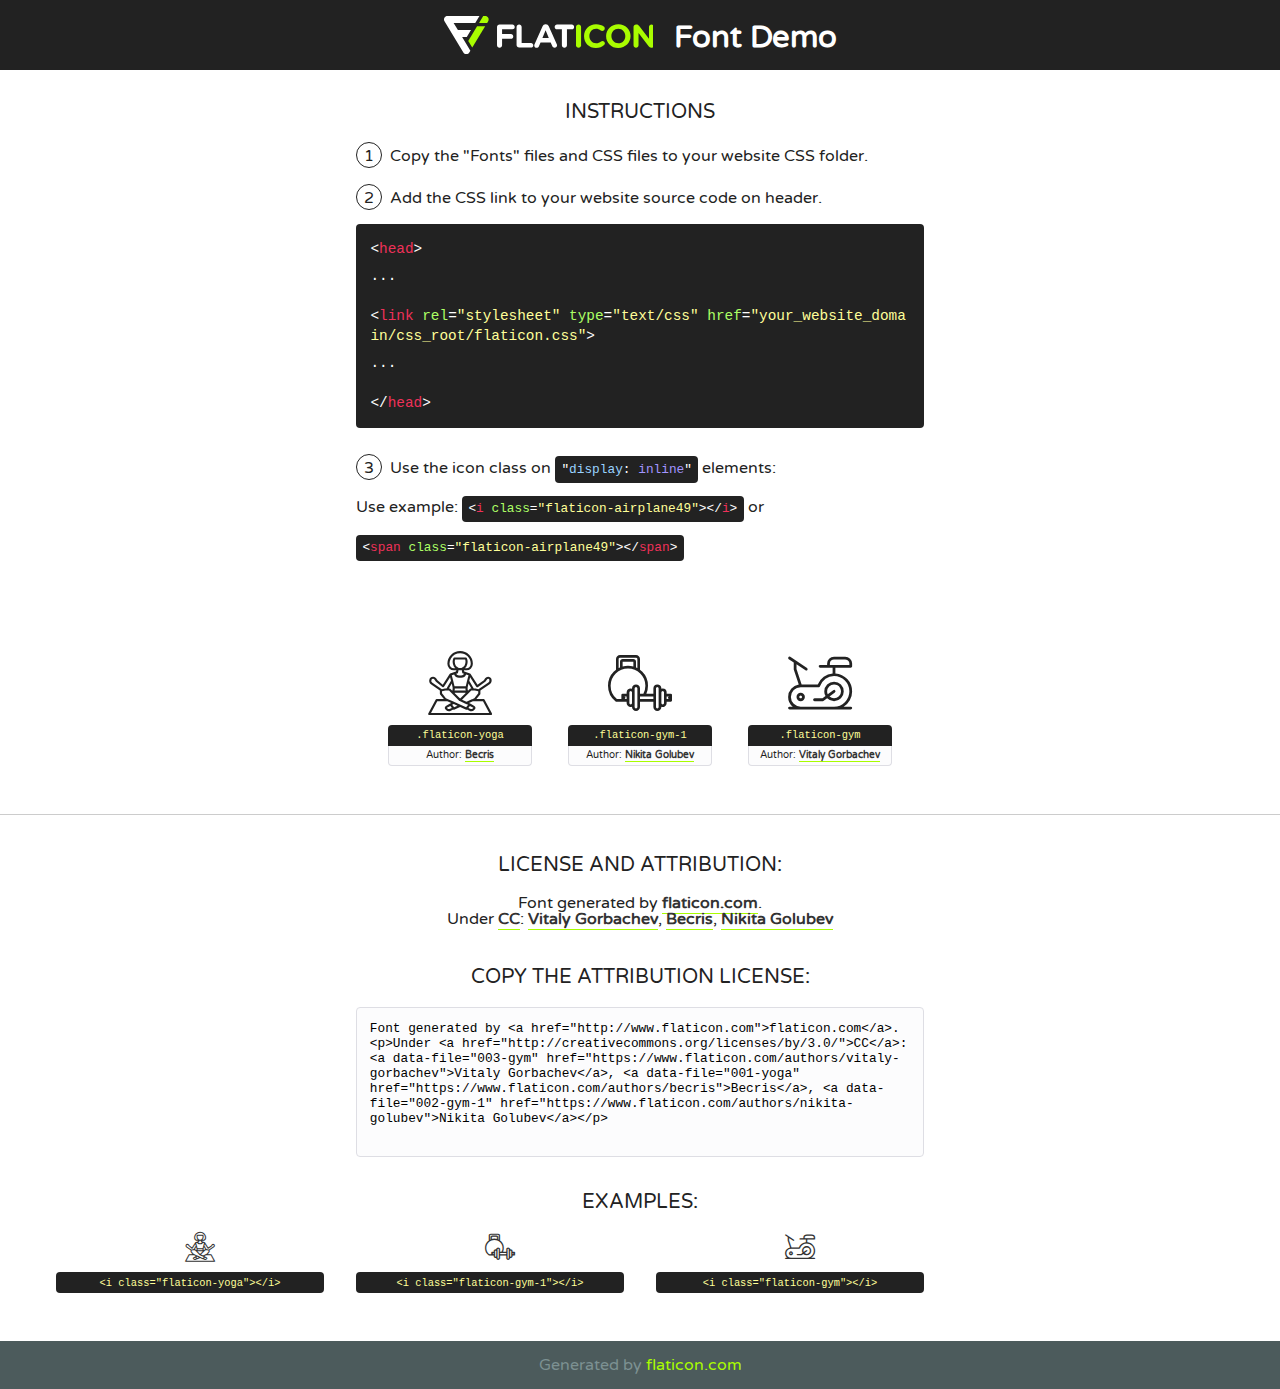
<file: prudhvi gnv/fonts/flaticon/font/flaticon.html>
<!DOCTYPE html>
<!--
  Flaticon icon font: Flaticon
  Creation date: 23/07/2018 14:52
-->
<html>
<!DOCTYPE html>
<html>

<head>
    <title>Flaticon WebFont</title>
    <link href="http://fonts.googleapis.com/css?family=Varela+Round" rel="stylesheet" type="text/css" />
    <link rel="stylesheet" type="text/css" href="flaticon.css">
    <meta charset="UTF-8">
    <style>
    html, body, div, span, applet, object, iframe,
    h1, h2, h3, h4, h5, h6, p, blockquote, pre,
    a, abbr, acronym, address, big, cite, code,
    del, dfn, em, img, ins, kbd, q, s, samp,
    small, strike, strong, sub, sup, tt, var,
    b, u, i, center,
    dl, dt, dd, ol, ul, li,
    fieldset, form, label, legend,
    table, caption, tbody, tfoot, thead, tr, th, td,
    article, aside, canvas, details, embed, 
    figure, figcaption, footer, header, hgroup, 
    menu, nav, output, ruby, section, summary,
    time, mark, audio, video {
        margin: 0;
        padding: 0;
        border: 0;
        font-size: 100%;
        font: inherit;
        vertical-align: baseline;
    }
    /* HTML5 display-role reset for older browsers */
    article, aside, details, figcaption, figure, 
    footer, header, hgroup, menu, nav, section {
        display: block;
    }
    body {
        line-height: 1;
    }
    ol, ul {
        list-style: none;
    }
    blockquote, q {
        quotes: none;
    }
    blockquote:before, blockquote:after,
    q:before, q:after {
        content: '';
        content: none;
    }
    table {
        border-collapse: collapse;
        border-spacing: 0;
    }
    body {
        font-family: 'Varela Round', Helvetica, Arial, sans-serif;
        font-size: 16px;
        color: #222;
    }
    a {
        color: #333;
        border-bottom: 1px solid #a9fd00;
        font-weight: bold;
        text-decoration: none;
    }
    * {
        -moz-box-sizing: border-box;
        -webkit-box-sizing: border-box;
        box-sizing: border-box;
        margin: 0;
        padding: 0;
    }
    [class^="flaticon-"]:before, [class*=" flaticon-"]:before, [class^="flaticon-"]:after, [class*=" flaticon-"]:after {
        font-family: Flaticon;
        font-size: 30px;
        font-style: normal;
        margin-left: 20px;
        color: #333;
    }
    .wrapper {
        max-width: 600px;
        margin: auto;
        padding: 0 1em;
    }
    .title {
        font-size: 1.25em;
        text-align: center;
        margin-bottom: 1em;
        text-transform: uppercase;
    }
    header {
        text-align: center;
        background-color: #222;
        color: #fff;
        padding: 1em;
    }
    header .logo {
        width: 210px;
        height: 38px;
        display: inline-block;
        vertical-align: middle;
        margin-right: 1em;
        border: none;
    }
    header strong {
        font-size: 1.95em;
        font-weight: bold;
        vertical-align: middle;
        margin-top: 5px;
        display: inline-block;
    }
    .demo {
        margin: 2em auto;
        line-height: 1.25em;
    }
    .demo ul li {
        margin-bottom: 1em;
    }
    .demo ul li .num {
        color: #222;
        border-radius: 20px;
        display: inline-block;
        width: 26px;
        padding: 3px;
        height: 26px;
        text-align: center;
        margin-right: 0.5em;
        border: 1px solid #222;
    }
    .demo ul li code {
        background-color: #222;
        border-radius: 4px;
        padding: 0.25em 0.5em;
        display: inline-block;
        color: #fff;
        font-family: Consolas,Monaco,Lucida Console,Liberation Mono,DejaVu Sans Mono,Bitstream Vera Sans Mono,Courier New, monospace;
        font-weight: lighter;
        margin-top: 1em;
        font-size: 0.8em;
        word-break: break-all;
    }
    .demo ul li code.big {
        padding: 1em;
        font-size: 0.9em;
    }
    .demo ul li code .red {
        color: #EF3159;
    }
    .demo ul li code .green {
        color: #ACFF65;
    }
    .demo ul li code .yellow {
        color: #FFFF99;
    }
    .demo ul li code .blue {
        color: #99D3FF;
    }
    .demo ul li code .purple {
        color: #A295FF;
    }
    .demo ul li code .dots {
        margin-top: 0.5em;
        display: block;
    }
    #glyphs {
        border-bottom: 1px solid #ccc;
        padding: 2em 0;
        text-align: center;
    }
    .glyph {
        display: inline-block;
        width: 9em;
        margin: 1em;
        text-align: center;
        vertical-align: top;
        background: #FFF;
    }
    .glyph .glyph-icon {
        padding: 10px;
        display: block;
        font-family:"Flaticon";
        font-size: 64px;
        line-height: 1;
    }
    .glyph .glyph-icon:before {
        font-size: 64px;
        color: #222;
        margin-left: 0;
    }
    .class-name {
        font-size: 0.65em;
        background-color: #222;
        color: #fff;
        border-radius: 4px 4px 0 0;
        padding: 0.5em;
        color: #FFFF99;
        font-family: Consolas,Monaco,Lucida Console,Liberation Mono,DejaVu Sans Mono,Bitstream Vera Sans Mono,Courier New, monospace;
    }
    .author-name {
        font-size: 0.6em;
        background-color: #fcfcfd;
        border: 1px solid #DEDEE4;
        border-top: 0;
        border-radius: 0 0 4px 4px;
        padding: 0.5em;
    }
    .class-name:last-child {
        font-size: 10px;
        color:#888;
    }
    .class-name:last-child a {
        font-size: 10px;
        color:#555;
    }
    .class-name:last-child a:hover {
        color:#a9fd00;
    }
    .glyph > input {
        display: block;
        width: 100px;
        margin: 5px auto;
        text-align: center;
        font-size: 12px;
        cursor: text;
    }
    .glyph > input.icon-input {
        font-family:"Flaticon";
        font-size: 16px;
        margin-bottom: 10px;
    }
    .attribution .title {
        margin-top: 2em;
    }
    .attribution textarea {
        background-color: #fcfcfd;
        padding: 1em;
        border: none;
        box-shadow: none;
        border: 1px solid #DEDEE4;
        border-radius: 4px;
        resize: none;
        width: 100%;
        height: 150px;
        font-size: 0.8em;
        font-family: Consolas,Monaco,Lucida Console,Liberation Mono,DejaVu Sans Mono,Bitstream Vera Sans Mono,Courier New, monospace;
        -webkit-appearance: none;
    }
    .iconsuse {
        margin: 2em auto;
        text-align: center;
        max-width: 1200px;
    }
    .iconsuse:after {
        content: '';
        display: table;
        clear: both;
    }
    .iconsuse .image {
        float: left;
        width: 25%;
        padding: 0 1em;
    }
    .iconsuse .image p {
        margin-bottom: 1em;
    }
    .iconsuse .image span {
        display: block;
        font-size: 0.65em;
        background-color: #222;
        color: #fff;
        border-radius: 4px;
        padding: 0.5em;
        color: #FFFF99;
        margin-top: 1em;
        font-family: Consolas,Monaco,Lucida Console,Liberation Mono,DejaVu Sans Mono,Bitstream Vera Sans Mono,Courier New, monospace;
    }
    #footer {
        text-align: center;
        background-color: #4C5B5C;
        color: #7c9192;
        padding: 1em;
    }
    #footer a {
        border: none;
        color: #a9fd00;
        font-weight: normal;
    }
    @media (max-width: 960px) {
        .iconsuse .image {
            width: 50%;
        }
    }
    @media (max-width: 560px) {
        .iconsuse .image {
            width: 100%;
        }
    }
    </style>
</head>

<body class="characters-off">

    <header>
        <a href="http://www.flaticon.com" target="_blank" class="logo">
            <svg version="1.1" xmlns="http://www.w3.org/2000/svg" xmlns:xlink="http://www.w3.org/1999/xlink" xmlns:a="http://ns.adobe.com/AdobeSVGViewerExtensions/3.0/" viewBox="0 0 560.875 102.036" enable-background="new 0 0 560.875 102.036" xml:space="preserve">
                <defs>
                </defs>
                <g>
                    <g class="letters">
                        <path fill="#ffffff" d="M141.596,29.675c0-3.777,2.985-6.767,6.764-6.767h34.438c3.426,0,6.15,2.728,6.15,6.15
                        c0,3.43-2.724,6.149-6.15,6.149h-27.674v13.091h23.719c3.429,0,6.151,2.724,6.151,6.15c0,3.43-2.723,6.149-6.151,6.149h-23.719
                        v17.574c0,3.773-2.986,6.761-6.764,6.761c-3.779,0-6.764-2.989-6.764-6.761V29.675z"></path>
                        <path fill="#ffffff" d="M193.844,29.149c0-3.781,2.985-6.767,6.764-6.767c3.776,0,6.763,2.985,6.763,6.767v42.957h25.039
                        c3.426,0,6.149,2.726,6.149,6.153c0,3.425-2.723,6.15-6.149,6.15h-31.802c-3.779,0-6.764-2.986-6.764-6.768V29.149z"></path>
                        <path fill="#ffffff" d="M241.891,75.71l21.438-48.407c1.492-3.341,4.215-5.357,7.906-5.357h0.792
                        c3.686,0,6.323,2.017,7.815,5.357l21.439,48.407c0.436,0.967,0.701,1.845,0.701,2.723c0,3.602-2.809,6.501-6.414,6.501
                        c-3.161,0-5.269-1.845-6.499-4.655l-4.132-9.661h-27.059l-4.301,10.102c-1.144,2.631-3.426,4.214-6.237,4.214
                        c-3.517,0-6.24-2.81-6.24-6.325C241.1,77.64,241.451,76.677,241.891,75.71z M279.932,58.666l-8.521-20.297l-8.526,20.297H279.932
                        z"></path>
                        <path fill="#ffffff" d="M314.864,35.387H301.86c-3.429,0-6.239-2.813-6.239-6.238c0-3.429,2.811-6.24,6.239-6.24h39.533
                        c3.426,0,6.237,2.811,6.237,6.24c0,3.425-2.811,6.238-6.237,6.238h-13.001v42.785c0,3.773-2.99,6.761-6.764,6.761
                        c-3.779,0-6.764-2.989-6.764-6.761V35.387z"></path>
                        <path fill="#A9FD00" d="M352.615,29.149c0-3.781,2.985-6.767,6.767-6.767c3.774,0,6.761,2.985,6.761,6.767v49.024
                        c0,3.773-2.987,6.761-6.761,6.761c-3.781,0-6.767-2.989-6.767-6.761V29.149z"></path>
                        <path fill="#A9FD00" d="M374.132,53.836v-0.179c0-17.481,13.178-31.801,32.065-31.801c9.22,0,15.459,2.458,20.557,6.238
                        c1.402,1.054,2.637,2.985,2.637,5.357c0,3.692-2.985,6.59-6.681,6.59c-1.845,0-3.071-0.702-4.044-1.319
                        c-3.776-2.813-7.729-4.393-12.562-4.393c-10.364,0-17.831,8.611-17.831,19.154v0.173c0,10.542,7.291,19.329,17.831,19.329
                        c5.715,0,9.492-1.756,13.359-4.834c1.049-0.874,2.458-1.491,4.039-1.491c3.429,0,6.325,2.813,6.325,6.236
                        c0,2.106-1.056,3.78-2.282,4.834c-5.539,4.834-12.036,7.733-21.878,7.733C387.572,85.464,374.132,71.493,374.132,53.836z"></path>
                        <path fill="#A9FD00" d="M433.009,53.836v-0.179c0-17.481,13.79-31.801,32.766-31.801c18.981,0,32.592,14.143,32.592,31.628v0.173
                        c0,17.483-13.785,31.807-32.769,31.807C446.625,85.464,433.009,71.32,433.009,53.836z M484.224,53.836v-0.179
                        c0-10.539-7.725-19.326-18.626-19.326c-10.893,0-18.449,8.611-18.449,19.154v0.173c0,10.542,7.73,19.329,18.626,19.329
                        C476.676,72.986,484.224,64.378,484.224,53.836z"></path>
                        <path fill="#A9FD00" d="M506.233,29.321c0-3.774,2.99-6.763,6.767-6.763h1.401c3.252,0,5.183,1.583,7.029,3.953l26.093,34.265
                        V29.059c0-3.692,2.99-6.677,6.681-6.677c3.683,0,6.671,2.985,6.671,6.677v48.934c0,3.78-2.987,6.765-6.764,6.765h-0.436
                        c-3.257,0-5.188-1.581-7.034-3.953l-27.056-35.492v32.944c0,3.687-2.985,6.676-6.678,6.676c-3.683,0-6.673-2.989-6.673-6.676
                        V29.321z"></path>
                    </g>
                    <g class="insignia">
                        <path fill="#ffffff" d="M48.372,56.137h12.517l11.156-18.537H37.186L25.688,18.539h57.825L94.668,0H9.271
                        C5.925,0,2.842,1.801,1.198,4.716c-1.644,2.907-1.593,6.482,0.134,9.343l50.38,83.501c1.678,2.781,4.689,4.476,7.938,4.476
                        c3.246,0,6.257-1.695,7.935-4.476l2.898-4.804L48.372,56.137z"></path>
                        <g class="i">
                            <path fill="#A9FD00" d="M93.575,18.539h0.031v0.004l21.652,0.004l2.705-4.488c1.727-2.861,1.778-6.436,0.133-9.343
                            C116.454,1.801,113.371,0,110.026,0h-5.294L93.575,18.539z"></path>
                            <polygon fill="#A9FD00" points="88.291,27.356 64.725,66.486 75.519,84.404 109.942,27.356"></polygon>
                        </g>
                    </g>
                </g>
            </svg>
        </a>
        <strong>Font Demo</strong>
    </header>


    <section class="demo wrapper">

        <p class="title">Instructions</p>

        <ul>
            <li>
                <span class="num">1</span>Copy the "Fonts" files and CSS files to your website CSS folder.
            </li>
            <li>
                <span class="num">2</span>Add the CSS link to your website source code on header.
                <code class="big">
                    &lt;<span class="red">head</span>&gt;
                    <br/><span class="dots">...</span>
                    <br/>&lt;<span class="red">link</span> <span class="green">rel</span>=<span class="yellow">"stylesheet"</span> <span class="green">type</span>=<span class="yellow">"text/css"</span> <span class="green">href</span>=<span class="yellow">"your_website_domain/css_root/flaticon.css"</span>&gt;
                    <br/><span class="dots">...</span>
                    <br/>&lt;/<span class="red">head</span>&gt;
                </code>
            </li>

            <li>
                <p>
                    <span class="num">3</span>Use the icon class on <code>"<span class="blue">display</span>:<span class="purple"> inline</span>"</code> elements:
                    <br />
                    Use example: <code>&lt;<span class="red">i</span> <span class="green">class</span>=<span class="yellow">&quot;flaticon-airplane49&quot;</span>&gt;&lt;/<span class="red">i</span>&gt;</code> or <code>&lt;<span class="red">span</span> <span class="green">class</span>=<span class="yellow">&quot;flaticon-airplane49&quot;</span>&gt;&lt;/<span class="red">span</span>&gt;</code>
            </li>
        </ul>

    </section>




   <section id="glyphs">          
    
      
        <div class="glyph"><div class="glyph-icon flaticon-yoga"></div>
            <div class="class-name">.flaticon-yoga</div>
            <div class="author-name">Author: <a data-file="001-yoga" href="https://www.flaticon.com/authors/becris">Becris</a> </div> 
        </div>        
        
        <div class="glyph"><div class="glyph-icon flaticon-gym-1"></div>
            <div class="class-name">.flaticon-gym-1</div>
            <div class="author-name">Author: <a data-file="002-gym-1" href="https://www.flaticon.com/authors/nikita-golubev">Nikita Golubev</a> </div> 
        </div>        
        
        <div class="glyph"><div class="glyph-icon flaticon-gym"></div>
            <div class="class-name">.flaticon-gym</div>
            <div class="author-name">Author: <a data-file="003-gym" href="https://www.flaticon.com/authors/vitaly-gorbachev">Vitaly Gorbachev</a> </div> 
        </div>        
        

    </section>



    <section class="attribution wrapper"   style="text-align:center;">

      <div class="title">License and attribution:</div><div class="attrDiv">Font generated by <a href="http://www.flaticon.com">flaticon.com</a>. <div><p>Under <a href="http://creativecommons.org/licenses/by/3.0/">CC</a>: <a data-file="003-gym" href="https://www.flaticon.com/authors/vitaly-gorbachev">Vitaly Gorbachev</a>, <a data-file="001-yoga" href="https://www.flaticon.com/authors/becris">Becris</a>, <a data-file="002-gym-1" href="https://www.flaticon.com/authors/nikita-golubev">Nikita Golubev</a></p>  </div>
      </div>
      <div class="title">Copy the Attribution License:</div>

    <textarea onclick="this.focus();this.select();">Font generated by &lt;a href=&quot;http://www.flaticon.com&quot;&gt;flaticon.com&lt;/a&gt;. <p>Under <a href="http://creativecommons.org/licenses/by/3.0/">CC</a>: <a data-file="003-gym" href="https://www.flaticon.com/authors/vitaly-gorbachev">Vitaly Gorbachev</a>, <a data-file="001-yoga" href="https://www.flaticon.com/authors/becris">Becris</a>, <a data-file="002-gym-1" href="https://www.flaticon.com/authors/nikita-golubev">Nikita Golubev</a></p>  
     </textarea>

    </section>

    <section class="iconsuse">

          <div class="title">Examples:</div>            
             
            <div class="image">
                <p>
                    <i class="glyph-icon flaticon-yoga"></i> 
                    <span>&lt;i class=&quot;flaticon-yoga&quot;&gt;&lt;/i&gt;</span>
                </p>
            </div>
            
            <div class="image">
                <p>
                    <i class="glyph-icon flaticon-gym-1"></i> 
                    <span>&lt;i class=&quot;flaticon-gym-1&quot;&gt;&lt;/i&gt;</span>
                </p>
            </div>
            
            <div class="image">
                <p>
                    <i class="glyph-icon flaticon-gym"></i> 
                    <span>&lt;i class=&quot;flaticon-gym&quot;&gt;&lt;/i&gt;</span>
                </p>
            </div>
                       
        </div>
                            
    </section>

<div id="footer">
    <div>Generated by <a href="http://www.flaticon.com">flaticon.com</a>
    </div>
</div>



</body>
</html>
</file>
<file: prudhvi gnv/css/animations.css>
#wraper {
	position: relative;
	width: 100%;
	height:100%;
	-webkit-perspective: 1000px;
	-moz-perspective: 1000px;
	perspective: 1000px;
}

.pt-page {
	width: 100%;
	height: 100%;
	position: absolute;
	top: 0;
	left: 0;
	visibility: hidden;
	overflow: hidden;
	-webkit-backface-visibility: hidden;
	-moz-backface-visibility: hidden;
	backface-visibility: hidden;
	-webkit-transform: translate3d(0, 0, 0);
	-moz-transform: translate3d(0, 0, 0);
	transform: translate3d(0, 0, 0);
	-webkit-transform-style: preserve-3d;
	-moz-transform-style: preserve-3d;
	transform-style: preserve-3d;
	display: none;
}
@media all and (max-device-width: 810px) and (min-device-width: 200px),  
	   all and (max-width: 810px) and (min-width: 200px) {
		  .pt-page { overflow: visible;} 
	   }
.pt-page-current,.pt-page-current1,
.no-js .pt-page {
	visibility: visible;
	z-index: 1;
	display: block;
}

.no-js body {
	overflow: auto;
}

.pt-page-ontop {
	z-index: 999;
}



.pt-page-rotateCubeLeftOut {
	-webkit-transform-origin: 100% 50%;
	transform-origin: 100% 50%;
	-webkit-animation: rotateCubeLeftOut .6s both ease-in;
	animation: rotateCubeLeftOut .6s both ease-in;
}
.pt-page-rotateCubeLeftIn {
	-webkit-transform-origin: 0% 50%;
	transform-origin: 0% 50%;
	-webkit-animation: rotateCubeLeftIn .6s both ease-in;
	animation: rotateCubeLeftIn .6s both ease-in;
}
@-webkit-keyframes rotateCubeLeftOut {
	0% { }
	50% { -webkit-animation-timing-function: ease-out;  -webkit-transform: translateX(-50%) translateZ(-200px) rotateY(-45deg); }
	100% { opacity: .3; -webkit-transform: translateX(-100%) rotateY(-90deg); }
}
@keyframes rotateCubeLeftOut {
	0% { }
	50% { -webkit-animation-timing-function: ease-out; animation-timing-function: ease-out;  -webkit-transform: translateX(-50%) translateZ(-200px) rotateY(-45deg);  transform: translateX(-50%) translateZ(-200px) rotateY(-45deg); }
	100% { opacity: .3; -webkit-transform: translateX(-100%) rotateY(-90deg); transform: translateX(-100%) rotateY(-90deg); }
}

@-webkit-keyframes rotateCubeLeftIn {
	0% { opacity: .3; -webkit-transform: translateX(100%) rotateY(90deg); }
	50% { -webkit-animation-timing-function: ease-out;  -webkit-transform: translateX(50%) translateZ(-200px) rotateY(45deg); }
}
@keyframes rotateCubeLeftIn {
	0% { opacity: .3; -webkit-transform: translateX(100%) rotateY(90deg); transform: translateX(100%) rotateY(90deg); }
	50% { -webkit-animation-timing-function: ease-out; animation-timing-function: ease-out;  -webkit-transform: translateX(50%) translateZ(-200px) rotateY(45deg);  transform: translateX(50%) translateZ(-200px) rotateY(45deg); }
}






.pt-page-moveToLeftFade {
	-webkit-animation: moveToLeftFade .7s ease both;
	animation: moveToLeftFade .7s ease both;
}
.pt-page-rotateUnfoldRight {
	-webkit-transform-origin: 0% 50%;
	transform-origin: 0% 50%;
	-webkit-animation: rotateUnfoldRight .7s both ease;
	animation: rotateUnfoldRight .7s both ease;
}

@-webkit-keyframes moveToLeftFade {
	from { }
	to { opacity: 0.3; -webkit-transform: translateX(-100%); }
}
@keyframes moveToLeftFade {
	from { }
	to { opacity: 0.3; -webkit-transform: translateX(-100%); transform: translateX(-100%); }
}
@-webkit-keyframes rotateUnfoldRight {
	from { opacity: 0; -webkit-transform: translateX(100%) rotateY(90deg); }
}
@keyframes rotateUnfoldRight {
	from { opacity: 0; -webkit-transform: translateX(100%) rotateY(90deg); transform: translateX(100%) rotateY(90deg); }
}







/* animation delay classes */

.pt-page-delay100 {
	-webkit-animation-delay: .1s;
	animation-delay: .1s;
}
.pt-page-delay180 {
	-webkit-animation-delay: .180s;
	animation-delay: .180s;
}
.pt-page-delay200 {
	-webkit-animation-delay: .2s;
	animation-delay: .2s;
}
.pt-page-delay300 {
	-webkit-animation-delay: .3s;
	animation-delay: .3s;
}
.pt-page-delay400 {
	-webkit-animation-delay: .4s;
	animation-delay: .4s;
}
.pt-page-delay500 {
	-webkit-animation-delay: .5s;
	animation-delay: .5s;
}
.pt-page-delay700 {
	-webkit-animation-delay: .7s;
	animation-delay: .7s;
}
.pt-page-delay1000 {
	-webkit-animation-delay: 1s;
	animation-delay: 1s;
}
</file>
<file: prudhvi gnv/css/skills.css>
.skills-diagram {
  font-size: 16px;
  font-weight: bold;
  text-align: center;
  max-width: 35em;
  margin: 2em auto 2em;

    -webkit-touch-callout: none; /* iOS Safari */
    -webkit-user-select: none; /* Safari */
     -khtml-user-select: none; /* Konqueror HTML */
       -moz-user-select: none; /* Firefox */
        -ms-user-select: none; /* Internet Explorer/Edge */
            user-select: none; 
}
.skills-diagram > dd {
  /* Hide inner attributes */
  display: none;
}
.skills-diagram dt {
  display: inline-block;
  vertical-align: top;
  
  border-style: solid;
  border-width: 1px;
  border-radius: 50%;
  
  -webkit-transform: scale(1.2);
	-moz-transform: scale(1.2);
	-o-transform: scale(1.2);
	-ms-transform: scale(1.2);
	transform: scale(1.2);
  
  /* set defaults to skill-2 */
  width: 2em;
  height: 2em;
  line-height: 2em;
}

.skills-diagram dt:hover {
  -webkit-transform: scale(1.3);
	-moz-transform: scale(1.3);
	-o-transform: scale(1.3);
	-ms-transform: scale(1.3);
	transform: scale(1.3);
}

/* Support vertical mode */
.skills-diagram-vertical dt {
  display: block;
  /* .25em is an equivalent to inline-block's horizontal whitespace margin */
  margin: .25em auto;
}

/* Provide 10 different sizes */
.skills-diagram .skill-2 {
  width: 2em;
  height: 2em;
  line-height: 2em;
  
  background-color: rgba(201, 155, 129, .3);
  border-color: rgba(201, 155, 129, 1);
  color: rgba(201, 155, 129, 1);
}
.skills-diagram .skill-3 {
  vertical-align: middle;
  
  width: 3em;
  height: 3em;
  line-height: 3em;
  background-color: rgba(138, 138, 140, .3);
  border-color: rgba(138, 138, 140, 1);
  color: rgba(138, 138, 140, 1);
}
.skills-diagram .skill-4 {
  width: 4em;
  height: 4em;
  line-height: 4em;
  
  background-color: rgba(234, 112, 97, .3);
  border-color: rgba(234, 112, 97, 1);
  color: rgba(234, 112, 97, 1);
}
.skills-diagram .skill-5 {
  vertical-align: bottom;

  width: 5em;
  height: 5em;
  line-height: 5em;
  background-color: rgba(109, 182, 173, .3);
  border-color: rgba(109, 182, 173, 1);
  color: rgba(109, 182, 173, 1);
}
.skills-diagram .skill-6 {
  vertical-align: top;
  
  width: 6em;
  height: 6em;
  line-height: 6em;
  
  background-color: rgba(195, 192, 100, .3);
  border-color: rgba(195, 192, 100, 1);
  color: rgba(195, 192, 100, 1);
}
.skills-diagram .skill-7 {
  width: 7em;
  height: 7em;
  line-height: 7em;
  
  background-color: rgba(214, 89, 102, .3);
  border-color: rgba(214, 89, 102, 1);
  color: rgba(214, 89, 102, 1);
}
.skills-diagram .skill-8 {
  vertical-align: bottom;
  
  width: 8em;
  height: 8em;
  line-height: 8em;
  background-color: rgba(46, 138, 75, .3);
  border-color: rgba(46, 138, 75, 1);
  color: rgba(46, 138, 75, 1);
}
.skills-diagram .skill-9 {
  width: 11em;
  height: 11em;
  line-height: 11em;
  
  background-color: rgba(177, 18, 2, .3);
  border-color: rgba(177, 18, 2, 1);
  color: rgba(177, 18, 2, 1);
}
.skills-diagram .skill-10 {
  width: 14em;
  height: 14em;
  line-height: 14em;
  background-color: rgba(81, 112, 144, .3);
  border-color: rgba(81, 112, 144, 1);
  color: rgba(81, 112, 144, 1);
}

@font-face {
  font-family: 'Oswald';
  font-style: normal;
  font-weight: 400;
  src: local('Oswald Regular'), local('Oswald-Regular'), url(http://themes.googleusercontent.com/static/fonts/oswald/v7/-g5pDUSRgvxvOl5u-a_WHw.woff) format('woff');
}

a {
  color: grey;
}
a:hover {
  color: #ccc;
}
h1 {
  color: #cecece;
  text-shadow: 0 1px 1px #fff;
}
</file>
<file: prudhvi gnv/fonts/flaticon/font/flaticon.css>
/*
  	Flaticon icon font: Flaticon
  	Creation date: 23/07/2018 14:52
  	*/

@font-face {
  font-family: "Flaticon";
  src: url("./Flaticon.eot");
  src: url("./Flaticon.eot?#iefix") format("embedded-opentype"),
       url("./Flaticon.woff") format("woff"),
       url("./Flaticon.ttf") format("truetype"),
       url("./Flaticon.svg#Flaticon") format("svg");
  font-weight: normal;
  font-style: normal;
}

@media screen and (-webkit-min-device-pixel-ratio:0) {
  @font-face {
    font-family: "Flaticon";
    src: url("./Flaticon.svg#Flaticon") format("svg");
  }
}

[class^="flaticon-"]:before, [class*=" flaticon-"]:before,
[class^="flaticon-"]:after, [class*=" flaticon-"]:after {   
  font-family: Flaticon;
        font-size: 20px;
font-style: normal;
margin-left: 20px;
}

.flaticon-yoga:before { content: "\f100"; }
.flaticon-gym-1:before { content: "\f101"; }
.flaticon-gym:before { content: "\f102"; }
</file>
<file: prudhvi gnv/css/style.css>
/*
0. FONTS DECLARATION
1. RESET & CLEARFIX
2. BASICS (BODY, HEADERS, LINKS, ETC)
3. WRAPER
4. HEADER
	4.1. TOP-BAR
	4.2. MENU MOBILE
	4.3. SOCIAL MEDIA NAVIGATION
5. PORTFOLIO
	5.1. PORTFOLIO THUMBS
	5.2. PORTFOLIO BOXES
	5.3. ANIMATIONS
	5.4. CONTENT
	5.5. STARTING IMAGE ANIMATION
	5.6. IMAGE GALLERY SCALING
6. POSTS
	6.1. RIGHT SIDE AREA FOR CONTENT DISPLAY
7. ABOUT US
8. BLOG AREA
*/


/*
0. FONTS DECLARATION
*/

@font-face {
    font-family: 'aileronregular';
    src: url('fonts/aileron_regular-webfont.eot');
    src: url('fonts/aileron_regular-webfontd41d.eot?#iefix') format('embedded-opentype'), url('fonts/aileron_regular-webfont.woff2') format('woff2'), url('fonts/aileron_regular-webfont.woff') format('woff'), url('fonts/aileron_regular-webfont.ttf') format('truetype'), url('fonts/aileron_regular-webfont.svg#aileronregular') format('svg');
    font-weight: normal;
    font-style: normal;
}
@font-face {
    font-family: 'montserratbold';
    src: url('fonts/montserrat-bold-webfont.eot');
    src: url('fonts/montserrat-bold-webfontd41d.eot?#iefix') format('embedded-opentype'), url('fonts/montserrat-bold-webfont.woff2') format('woff2'), url('fonts/montserrat-bold-webfont.woff') format('woff'), url('fonts/montserrat-bold-webfont.ttf') format('truetype'), url('fonts/montserrat-bold-webfont.svg#montserratbold') format('svg');
    font-weight: normal;
    font-style: normal;
}
@font-face {
    font-family: 'ralewayregular';
    src: url('fonts/raleway-regular-webfont.eot');
    src: url('fonts/raleway-regular-webfontd41d.eot?#iefix') format('embedded-opentype'), url('fonts/raleway-regular-webfont.woff2') format('woff2'), url('fonts/raleway-regular-webfont.woff') format('woff'), url('fonts/raleway-regular-webfont.ttf') format('truetype'), url('fonts/raleway-regular-webfont.svg#ralewayregular') format('svg');
    font-weight: normal;
    font-style: normal;
}
/*
END FONTS DECLARATION
*/


/*
1. RESET & CLEARFIX
*/

body,
h1,
h2,
h3,
h4,
h5,
h6,
p,
ul,
li,
label,
figure {
    margin: 0;
    padding: 0;
    overflow: hidden;
}
* {
    margin: 0;
    padding: 0;
}
html:embed {
    display: none;
}

/*
END RESET & CLEARFIX
*/


/*
2. BASICS (BODY, HEADERS, LINKS, ETC)
*/
html {
    height: 100%;
    margin: 0px;
    padding: 0px;
}
ul,
li {
    list-style-type: none;
}
body {
    font: 14px/18px Verdana, Arial, Helvetica, sans-serif;
    color: #fff;
    height: 100%;
}
body {
    margin: 0;
    padding: 0;
    width: 100%;
    float: left;
    display: block;
    background-color: #000;
}

/*
END BASICS (BODY, HEADERS, LINKS, ETC)
*/

/*
3. WRAPER
*/
#wraper {
    height: 100%;
    box-sizing: border-box;
    -webkit-overflow-scrolling: touch;
}

.loader {
    width: 100%;
    height: 100%;
    background: url(../images/bg/loader.gif) no-repeat 50% 50% #000;
    position: fixed;
    display: block;
    z-index: 10000000;
}

/*
4. HEADER
*/

/*
	4.1. TOP-BAR
*/


#top-bar {
    height: 50px;
    overflow: hidden;
    position: fixed;
    width: 100%;
    z-index: 10;
    background: #fcfbfb;
}
#top-bar h1 {
    width: 234px;
    float: left;
}
#top-bar h1 a {
    display: block;
    background: URL(../images/logo.png) no-repeat 0 0;
    text-decoration: none;
    text-indent: -9999px;
    overflow: hidden;
    height: 50px;
    margin-top: 0px;
    float: left;
    width: 234px;
}
#top-bar div {
    width: auto;
}
#top-bar div + div {
    height: 50px;
    background-color: #fcfbfb;
}
#top-bar div + div + div {
    width: 19%;
    text-align: center;
    padding: 0;
}
#top-bar div + div + div label {
    border-left: 1px solid #222222;
    display: block;
    padding: 13px 30px 0 30px;
    height: 100%;
    overflow: hidden;
}
#top-bar div + div + div label span {
    display: block;
    background-color: #3a3a3a;
    padding: 2px;
    height: 25px;
}
#top-bar div + div + div label input {
    float: left;
    border: 0;
    background-color: transparent;
}
#top-bar div + div + div label input.submit {
    width: 20px;
    -webkit-appearance: none;
}
#top-bar ul li {
    width: 16%;
}
#top-bar ul li a{
    display: block;
    padding: 16px 0;
    text-align: center;
    background-color: #fcfbfb;
    text-decoration: none;
    color: #000;
    border-right: 0px solid #222222;
    font-size: 15px;
    text-transform: uppercase;
    font-family: 'Lato', sans-serif;
    font-weight: 700;
}
#top-bar ul li a:hover {
    color: #aa0000;
}
#top-bar div p {
    float: left;
    margin: 16px 10px 0 10px;
    font-size: 12px;
    color: #c9c9c9;
}
#top-bar h1,
#top-bar div,
#top-bar ul li{
    float: left;
    height: 50px;
    margin-top: -50px;
    -webkit-transition: all 0.4s ease-in-out;
    -moz-transition: all 0.4s ease-in-out;
    -o-transition: all 0.4s ease-in-out;
    transition: all 0.4s ease-in-out;
}


.animate #top-bar h1,
.animate #top-bar div,
.animate #top-bar ul li{
    margin-top: 0;
}
.animate #top-bar h1 {
    -webkit-transition-delay: 1s;
    -moz-transition-delay: 1s;
}
.animate #top-bar li{
    -webkit-transition-delay: 1.4s;
    -moz-transition-delay: 1.4s;
}
.animate #top-bar li + li {
    -webkit-transition-delay: 1.6s;
    -moz-transition-delay: 1.6s;
}
.animate #top-bar li + li + li {
    -webkit-transition-delay: 1.8s;
    -moz-transition-delay: 1.8s;
}

.animate #top-bar li + li + li + li {
    -webkit-transition-delay: 2.0s;
    -moz-transition-delay: 2.0s;
}

.animate #top-bar li + li + li + li +li {
    -webkit-transition-delay: 2.2s;
    -moz-transition-delay: 2.2s;
}

.animate #top-bar div + div {
    -webkit-transition-delay: 2.4s;
    -moz-transition-delay: 2.4s;
}
.animate #top-bar div + div + div {
    -webkit-transition-delay: 2.6s;
    -moz-transition-delay: 2.6s;
}
/*
	END TOP-BAR
*/

/*
	4.2. MENU MOBILE
*/
#menumobile {
    -webkit-transition: all 0.8s ease-in-out;
    -moz-transition: all 0.8s ease-in-out;
    -o-transition: all 0.8s ease-in-out;
    transition: all 0.8s ease-in-out;
}
#menumobile ul li a {
    display: block;
    padding: 16px 0;
    text-align: center;
    background-color: #fcfbfb;
    text-decoration: none;
    color: #000;
    border-right: 0px solid #222222;
    font-size: 16px;
    text-transform: uppercase;
    font-family: 'Lato', sans-serif;
    font-weight: 700;
}
#menumobile ul li a {
    background: none;
}
#menumobile ul li {
    float: left;
    height: 50px;
    margin-top: -50px;
    -webkit-transition: all 0.4s ease-in-out;
    -moz-transition: all 0.4s ease-in-out;
    -o-transition: all 0.4s ease-in-out;
    transition: all 0.4s ease-in-out;
}

#menumobile ul li {
    margin-top: 0;
}
#menumobile ul li {
    -webkit-transition-delay: 1.4s;
    -moz-transition-delay: 1.4s;
}
/*
	END MENU MOBILE
*/
/*
	4.3. SOCIAL MEDIA NAVIGATION
*/
.socialmedia {
    width: auto!important;
    float: right!important;
    padding: 0 3%;
}
.socialmedia ul li {
    float: right!important;
    margin-left: 40px;
    width: auto!important;
}
.socialmedia ul li a {
    float: left;
    display: block;
    width: 18px;
    height: 20px;
    overflow: hidden;
    text-indent: -9999px;
    background: URL(../images/socialmedia.png) no-repeat 0 1px!important;
    padding: 0px!important;
    margin-top: 13px;
}


.hub {
    color:#00aadc !important;
}

.socialmedia ul li a.behence {
    background-position: -227px 2px!important;
}
.socialmedia ul li a.behence:hover {
    background-position: -227px -28px!important;
}
.socialmedia ul li a.pinterest {
    background-position: -181px 0px!important;
}
.socialmedia ul li a.pinterest:hover {
    background-position: -181px -30px!important;
}
.socialmedia ul li a.linkedin {
    background-position: -143px 0px!important;
}
.socialmedia ul li a.linkedin:hover {
    background-position: -143px -30px!important;
}
.socialmedia ul li a.dribble {
    background-position: -94px 1px!important;
}
.socialmedia ul li a.github {
    background-position: -94px 1px!important;
}
.socialmedia ul li a.dribble:hover {
    background-position: -94px -29px!important;
}
.socialmedia ul li a.twitter {
    background-position: -47px 2px!important;
}
.socialmedia ul li a.twitter:hover {
    background-position: -47px -28px!important;
}
.socialmedia ul li a.facebook {
    background-position: 0px 2px!important;
}
.socialmedia ul li a.facebook:hover {
    background-position: 0px -28px!important;
}
/*
	END SOCIAL MEDIA NAVIGATION
*/

/*
END HEADER
*/


/*
5. PORTFOLIO
*/

/*
	5.1. PORTFOLIO THUMBS
*/

#thumbnails {
    clear: both;
    top: 50px;
    background: #000;
}

#thumbnails * {
    -webkit-transition: all 0.8s ease-in-out;
    -moz-transition: all 0.8s ease-in-out;
    -o-transition: all 0.8s ease-in-out;
    transition: all 0.8s ease-in-out;
}
/*
	END PORTFOLIO THUMBS
*/


/*
	5.2. PORTFOLIO BOXES
*/
figure {
    width: 25%;
    position: absolute;
    width: 25%;
    box-sizing: border-box;
}
figure.big {
    width: 50%;
}
figure img {
    height: 100%;
    width: 100%;
    cursor: pointer;
    position: absolute;
    top: 0px;
    left: 0px;
}
figure:hover {
    padding: 0;
}
figure.mainImage:hover {
    box-shadow: none;
}
.hiddenscroll {
    overflow: auto!important;
    width: 100%;
    -webkit-overflow-scrolling: touch;
}
div.bigerImage {
    height: 100% !important;
    -webkit-transition-delay: 0.1s;
    -moz-transition-delay: 0.1s;
}
.bigerImage .big {
    width: 100%;
    height: 100% !important;
    z-index: 100;
    -webkit-transition-delay: 0.1s;
    -moz-transition-delay: 0.1s;
}
.ColumnLOne {
    left: 0;
}
.ColumnLTwo {
    left: 25%;
}
.ColumnLThree {
    left: 50%;
}
.ColumnRTwo {
    right: 25%
}
.ColumnROne {
    right: 0;
}
.innerrow {
    overflow: auto;
    overflow-y: hidden;
    -webkit-overflow-scrolling: touch;
}
.row {
    position: relative;
    overflow: hidden;
}
.innerrow {
    width: 4000px!important;
}
/*
	END PORTFOLIO BOXES
*/
/*
	5.3. ANIMATIONS
*/

.smallimg {
    position: fixed;
    top: 80px;
    cursor: pointer;
    left: -600px;
    z-index: 2147483647;
    color: #FFF;
    background: #ff303b;
    float: left;
    display: block;
    padding: 6px 10px 7px;
    opacity: 1;
    -webkit-transition: all 3s ease-in-out;
    -moz-transition: all 3s ease-in-out;
    -o-transition: all 3s ease-in-out;
    transition: all 3s ease-in-out;
    font-family: 'Lato', sans-serif;
    font-weight: 600;
    color: #FFF;
    font-size: 14px;
    text-transform: uppercase;
    text-decoration: none;
}
.smallimg.leftpos {
    left: 20px;
}
.smallimg.newpos {
    left: -600px!important;
}
div.bigerImage .ColumnRTwo {
    right: -50%;
}
div.bigerImage .ColumnROne {
    right: 0%;
    -webkit-transition-delay: 0.3s;
    -moz-transition-delay: 0.3s;
}
div.bigerImage[data-id="three"] .ColumnROne {
    right: -100%;
    -webkit-transition-delay: 0.3s;
    -moz-transition-delay: 0.3s;
}
figure {
    top: 0px;
    -webkit-transition-delay: 4s;
    -moz-transition-delay: 4s;
}
div.bottomRow figure {
    top: 100%;
}
div.bottomRow figure + figure {
    -webkit-transition-delay: 0.1s;
    -moz-transition-delay: 0.1s;
}
div.bottomRow figure + figure + figure {
    -webkit-transition-delay: 0.2s;
    -moz-transition-delay: 0.2s
}
div.bottomRow figure + figure + figure + figure {
    -webkit-transition-delay: 0.3s;
    -moz-transition-delay: 0.3s
}
figure {
    -webkit-transition: all 0.8s ease-in-out;
    -moz-transition: all 0.8s ease-in-out;
    -o-transition: all 0.8s ease-in-out;
    transition: all 0.8s ease-in-out;
}
div.bottomRownew figure {
    top: 100%;
}
figure .contentRight {
    width: 65%;
    position: absolute;
    z-index: 1111;
    background: #FFF;
    right: -150%;
    -webkit-transition: all 1s ease-in-out;
    -moz-transition: all 1s ease-in-out;
    -o-transition: all 1s ease-in-out;
    transition: all 1s ease-in-out;
}
figure .contentRight .content-r-inner {
    padding: 50px 0px 50px 0;
}
figure.animq img {
    margin-left: -10%;
    -webkit-transition-delay: 0.3s;
    -moz-transition-delay: 0.3s;
}
figure.animq .contentRight {
    right: 0;
    -webkit-transition-delay: 0.1s;
    -moz-transition-delay: 0.1s;
}
.moreImageContainer .contentRight {
    position: fixed;
}
/*
	END ANIMATIONS
*/

/*
	5.4. CONTENT
*/

figure .content {
    padding-left: 30px;
    padding-right: 30px;
    position: absolute!important;
    z-index: 10;
    bottom: 15%;
    left: 0;
    opacity: 1;
}
figure .contentsqz {
    padding-left: 30px;
    padding-right: 30px;
    position: absolute!important;
    z-index: 10;
    bottom: 15%;
    left: 0;
    opacity: 0;
    width: 30%;
    -webkit-transition-delay: 0.1s;
    -moz-transition-delay: 0.1s;
    display: none!important;
}
.big .content {
    background: rgba(0, 0, 0, 0.5) none repeat scroll 0 0;
    bottom: 0;
    display: table;
    height: 100%;
    left: 0;
    margin: auto;
    opacity: 1;
    padding-left: 0px;
    padding-right: 0px;
    position: absolute !important;
    right: 0;
    text-align: center;
    top: 0;
    width: 100%;
    z-index: 10;
    transform: scale(0);
    -webkit-transform: scale(0);
    -ms-transform: scale(0);
}
.callpost .content {
    background: rgba(0, 0, 0, 0.5) none repeat scroll 0 0;
    bottom: 0;
    display: table;
    height: 100%;
    left: 0;
    margin: auto;
    opacity: 1;
    padding-left: 0px;
    padding-right: 0px;
    position: absolute !important;
    right: 0;
    text-align: center;
    top: 0;
    width: 100%;
    z-index: 10;
    -ms-transform: scale(0);
    transform: scale(0);
    -webkit-transform: scale(0);
}
.bigerImage .content {
    padding-left: 30px;
    padding-right: 30px;
    position: absolute!important;
    z-index: 10;
    bottom: 14%;
    left: 0;
    opacity: 1;
    background: none;
    -ms-transform: scale(1);
    transform: scale(1);
    -webkit-transform: scale(1);
    text-align: left;
    height: auto;
    width: auto;
    right: auto;
    top: auto;
}
.big:hover .content,
.callpost:hover .content {
    -ms-transform: scale(1);
    transform: scale(1);
    -webkit-transform: scale(1);
}
figure .content h2,
figure .contentsqz h2 {
    font-family: montserratbold;
    font-weight: normal;
    color: #FFF;
    text-transform: uppercase;
    padding-left: 0px;
    line-height: 24px;
    font-size: 22px;
    letter-spacing: 2px;
    margin-top: 15%;
}
.callpost .content h2 {
    margin-top: 35%;
}
.bigerImage .content h2 {
    margin-top: 0%;
}
.bigerImage .content .comnt {
    width: auto;
}
figure .contentsqz h2 {
    font-family: 'Lato', sans-serif;
    font-weight: 800;
    color: #FFF;
    text-transform: uppercase;
    padding-left: 0px;
    line-height: 24px;
    font-size: 22px;
    letter-spacing: 2px;
}
figure .content h2 span,
figure .contentsqz h2 span {
    font-family: 'Inconsolata', sans-serif;
    font-weight: 300;
    color: #FFF;
    text-transform: none;
    font-size: 16px;
    letter-spacing: 0px;
}
.big .content h2,
.bigerImage .content h2 {
    font-family: montserratbold;
    font-weight: normal;
    color: #FFF;
    line-height: 24px;
    font-size: 22px;
    text-transform: uppercase;
    padding-left: 0px;
    letter-spacing: 2px;
}
.big .content h2 span,
.bigerImage .content h2 span {
    font-family: 'Inconsolata', sans-serif;
    font-weight: 300;
    color: #FFF;
    text-transform: none;
    font-size: 16px;
    letter-spacing: 0px;
    ;
}
.comnt {
    padding-left: 35px;
    font-family: 'Inconsolata', sans-serif;
    font-weight: 300;
    color: #ff0000;
    font-size: 20px;
    height: 23px;
    margin-top: 16px;
    float: none;
    margin: 16px auto;
    width: 20px;
}
figure.mainImage .content h2 span {} figure.anim .content {
    opacity: 1;
}
figure.anim .contentsqz {
    opacity: 1;
}
.close {
    position: absolute;
    right: 30px;
    top: 30px;
    background: URL(../images/close.png) no-repeat 0 0;
    float: left;
    display: block;
    text-decoration: none;
    text-indent: -9999px;
    overflow: hidden;
    cursor: pointer;
    width: 11px;
    height: 11px;
    z-index: 111111111;
}
/*
	END CONTENT
*/
/*
	5.5. STARTING IMAGE ANIMATION
*/

#gallery {
    width: 100%;
    height: 100%;
    overflow: hidden;
    background-color: #000
}
#gallery img {
    width: 110%;
    margin-top: -5%;
    margin-left: -5%;
    -webkit-transition: all 0.8s ease-in-out;
    -moz-transition: all 0.8s ease-in-out;
    -o-transition: all 0.8s ease-in-out;
    transition: all 0.8s ease-in-out;
    filter: blur(5px);
    -webkit-filter: blur(5px);
    -moz-filter: blur(5px);
    -o-filter: blur(5px);
    -ms-filter: blur(5px);
}
.animate #gallery img {
    width: 100%;
    margin: 0;
    filter: blur(0);
    -webkit-filter: blur(0);
    -moz-filter: blur(0);
    -o-filter: blur(0);
    -ms-filter: blur(0);
}
/*
	END STARTING IMAGE ANIMATION
*/

/*
	5.6. IMAGE GALLERY SCALING
*/

#scalediv.scaleshow {
    -ms-transform: scale(0.5, 0.5);
    -webkit-transform: scale(0.5, 0.5);
    transform: scale(0.5, 0.5);
    -webkit-transition: all 1s ease-in-out;
    -moz-transition: all 1s ease-in-out;
    -o-transition: all 1s ease-in-out;
    transition: all 1s ease-in-out;
}
#scalediv.scaleshowhide {
    display: none;
}
#scalediv.upscaleshow {
    -ms-transform: scale(1, 1);
    -webkit-transform: scale(1, 1);
    transform: scale(1, 1);
    -webkit-transition: all 1s ease-in-out;
    -moz-transition: all 1s ease-in-out;
    -o-transition: all 1s ease-in-out;
    transition: all 1s ease-in-out;
}
/*
	END IMAGE GALLERY SCALING
*/

/*
END PORTFOLIO
*/


/*
6. POSTS
*/

#landingpage,
#aboutus,
#contactus,
#team,
#blog,
#posts {
    background-color: #fff;
    height: 100%;
    width: 100%;
    top: 50px;
}
#posts {
    background: none;
    height: 100%;
    width: 100%;
    top: 0px;
    position: relative;
    display: none;
    -webkit-transition: all 1s ease-in-out;
    z-index: 10000000;
    position: absolute;
    background: rgba(0, 0, 0, 0);
    -moz-transition: all 1s ease-in-out;
    -o-transition: all 1s ease-in-out;
    transition: all 1s ease-in-out;
}
#aboutus aside,
#contactus aside {
    width: 35%;
    float: left;
    height: 100%;
    position: relative;
    overflow: hidden;
}
#team aside,
#blog aside,
#posts aside {
    width: 35%;
    float: left;
    height: 100%;
    position: relative;
}
#posts section,
#blog section {
    width: 65%;
    float: right;
    height: 100%;
    position: relative;
}
#landingpage section,
#team section,
#aboutus section,
#contactus section {
    width: 100%;
    height: 100%;
    position: relative;
}
#posts section,
#blog section {
    overflow: hidden;
}
#posts aside {
    -webkit-transition: all 1s ease-in-out;
    -moz-transition: all 1s ease-in-out;
    -o-transition: all 1s ease-in-out;
    transition: all 1s ease-in-out;
    left: -100%;
}
#posts section {
    -webkit-transition: all 1s ease-in-out;
    -moz-transition: all 1s ease-in-out;
    -o-transition: all 1s ease-in-out;
    transition: all 1s ease-in-out;
    background: #FFF;
    right: -100%;
}
#posts.showposts {
    background: rgba(0, 0, 0, 0.5);
}
#posts.showposts aside {
    left: 0
}
#posts.showposts section {
    right: 0
}

/*
	6.1. RIGHT SIDE AREA FOR CONTENT DISPLAY
*/


.contentRight {
    font-size: 14px;
    color: #000;
    height: 100%;
    margin: 0 0px;
    position: relative;
    overflow: hidden;
}
.content-r-inner {
    padding: 110px 0;
}
.contentRight h2 {
    font-family: "montserratbold";
    font-size: 91px;
    font-weight: normal;
    letter-spacing: -4px;
    line-height: 115px;
}
figure.big .contentRight .post {
    overflow: auto!important;
    position: relative;
    z-index: 9999999;
}
.contentRight h2 span {
    /*background: URL(../images/sep.png) repeat-x 0px 27px;*/
    
    padding-left: 12px;
    padding-right: 12px;
}
#blog .contentRight h2 {
    margin-top: 40px;
}
.contentRight p {
    margin: 30px 0;
    font-size: 16px;
    line-height: 22.85px;
    color: #424141;
    font-family: 'Inconsolata';
}
.contentRight p.sep {
    width: 3%;
    margin: 10px auto;
    height: 5px;
    overflow: hidden;
    background: #000;
    clear: both;
}
#blog .contentRight p.sep {
    width: 10%;
    margin: 0px auto 10px auto;
    background: #d5d5d5;
    height: 2px;
}
.contentRight h3 {
    font-size: 26px;
    font-weight: bold;
    font-family: 'Lato', sans-serif;
    padding: 85px 0 25px 0;
    line-height: 24px;
    text-align: center;
    color: #040404;
}
#contactus .contentRight h3 {
    color: #000;
    font-family: "montserrat";
    font-size: 38px;
    font-weight: 200;
    line-height: 52px;
    padding: 50px 0 0;
    text-align: left;
}





.contentRight .socialmedia {
    padding: 0;
}
.contentRight .socialmedia li {
    float: none;
    margin-right: 40px;
    width: auto!important;
    display: inline-block;
}
.contentRight .socialmedia li:last-child {
    margin-right: 0px;
}
.contentRight .socialmedia li a {
    float: left;
    display: block;
    width: 18px;
    height: 24px;
    overflow: hidden;
    text-indent: -9999px;
    background: URL(../images/socialmedia.png) no-repeat 0 1px;
    padding: 0px!important;
}
.contentRight .socialmedia li a.behence {
    background-position: -227px 2px;
}
.contentRight .socialmedia li a.behence:hover {
    background-position: -227px -28px;
}
.contentRight .socialmedia li a.pinterest {
    background-position: -181px 0px;
}
.contentRight .socialmedia li a.pinterest:hover {
    background-position: -181px -30px;
}
.contentRight .socialmedia li a.linkedin {
    background-position: -143px 0px;
}
.contentRight .socialmedia li a.linkedin:hover {
    background-position: -143px -30px;
}
.contentRight .socialmedia li a.dribble {
    background-position: -94px 1px;
}
.contentRight .socialmedia li a.dribble:hover {
    background-position: -94px -29px;
}
.contentRight .socialmedia li a.twitter {
    background-position: -47px 2px;
}
.contentRight .socialmedia li a.twitter:hover {
    background-position: -47px -28px;
}
.contentRight .socialmedia li a.facebook {
    background-position: 0px 2px;
}
.contentRight .socialmedia li a.facebook:hover {
    background-position: 0px -28px;
}
.contentRight .bottom {
    border-top: 1px solid #ccc;
    height: 100px;
    bottom: 0px;
    position: absolute;
    width: 100%;
}
.contentRight .contactform {
    display: block;
    clear: both;
    padding: 60px 0px 10px 0px;
    overflow: hidden;
    width: 100%;
    margin: 0px auto;
    text-align: center;
}
.contentRight .contactform div.lft {
    display: block;
    width: 100%;
    float: left;
    padding-bottom: 12px;
}
.contentRight .contactform div.rgt {
    display: block;
    padding-bottom: 12px;
}
.contentRight .contactform div div {
    float: left;
    width: 30%;
    margin-right: 5%;
}
.contentRight .contactform div div:last-child {
    margin-right: 0%;
}
.contactform LABEL {
    display: block;
    clear: both;
    padding: 5px 0px 8px 0px;
    font-weight: 700;
    letter-spacing: 2px;
    font-size: 14px;
    color: #ffffff;
    font-family: 'Lato', sans-serif;
}
.contactform INPUT[type="text"],
.contactform INPUT[type="email"],
.contactform INPUT[type="url"] {
    display: block;
    clear: both;
    padding: 13px 6px 16px 8px;
    letter-spacing: 2px;
    font-size: 15px;
    color: #000000;
    border-bottom: #000 1px solid;
    width: 100%;
    margin-bottom: 38px;
    -webkit-appearance: none;
    background: white none repeat scroll 0 0;
    opacity: 0.5;
    outline: none;
    font-family: Source Sans Pro;
    border-width: 0 0 1px;
}

.contactform TEXTAREA {
    display: block;
    clear: both;
    padding: 13px 6px 16px 8px;
    font-weight: normal;
    letter-spacing: 2px;
    font-size: 15px;
    color: #000000;
    border-bottom: #000 1px solid;
    border-top: 0px;
    border-left: 0px;
    border-right: 0px;
    background: white none repeat scroll 0 0;
    opacity: 0.5;
    width: 100%;
    margin-bottom: 38px;
    -webkit-appearance: none;
    outline: none;
    height: 100px;
    font-family: Source Sans Pro;
}
.contactform INPUT[type="submit"] {
    -webkit-appearance: none;
    border: 0px solid #000;
    background: black none repeat scroll 0 0;
    color: #000;
    height: 50px;
    width: 120px;
    font-weight: normal;
    margin: 0;
    font-family: montserrat;
    font-size: 14px;
    outline: 0px;
    cursor: pointer;
    -webkit-transition: all 0.8s ease-in-out;
    -moz-transition: all 0.8s ease-in-out;
    -o-transition: all 0.8s ease-in-out;
    transition: all 0.8s ease-in-out;
    text-transform: uppercase;
    border-bottom: #000 1px solid;
}
.cent {
    color: #000;
    font-family: montserratbold;
    font-size: 14px;
    letter-spacing: 2px;
    line-height: 22.85px;
    text-transform: uppercase;
}

/*
	END RIGHT SIDE AREA FOR CONTENT DISPLAY
*/

/*
END POSTS
*/


/*
7. ABOUT US
*/

#aboutus .contentRight h3 {
    font-size: 20px;
    font-weight: 200;
    font-family: 'Inconsolata', sans-serif;
    padding: 55px 0 55px 0;
    line-height: 24px;
    text-align: center;
    color: #040404;
    text-align: center;
}
#aboutus .servicebox {
    display: block;
    height: 100%;
    overflow: hidden;
    clear: both;
}
#aboutus .servicebox .service {
    float: left;
    width: 29%;
    padding: 0px 2% 0px;
    text-align: center;
}
#aboutus .servicebox .service figure {
    width: auto!important;
    height: auto!important;
    position: static!important;
}
#aboutus .servicebox .service figure img {
    width: auto!important;
    height: auto!important;
    position: static!important;
}
#aboutus .servicebox .service h4 {
    font-size: 16px;
    font-weight: normal;
    font-family: 'montserratbold';
    padding: 5px 0 15px 0;
    line-height: 20px;
    text-align: center;
    letter-spacing: 2px;
}
#aboutus .servicebox .service p {
    font-size: 16px;
    font-weight: normal;
    font-family: 'Inconsolata';
    padding: 5px 0 15px 0;
    line-height: 22.85px;
    text-align: center;
}
#aboutus .servicebox .service p.sep {
    width: 15%;
    margin: 0px auto;
    height: 2px;
    overflow: hidden;
    background: #d5d5d5;
    clear: both;
    padding: 0px;
}
.aboutteam {
    width: 75%;
    margin: 40px auto 0px;
    clear: both;
}
.aboutteam p {
    margin: 0px;
    padding: 0px 0px 20px;
    font-family: 'Inconsolata';
    font-size: 16px;
    line-height: 22.85px;
}
.firstcharacter {
    float: left;
    color: #FFF;
    font-size: 30px;
    line-height: 30px;
    padding-top: 8px;
    padding-right: 8px;
    padding-left: 9px;
    background: #000;
    margin-right: 7px;
    padding-bottom: 6px;
}
.leftbord {
    font-weight: bold;
    padding: 6px 0px 6px 20px!important;
    border-left: #ff2600 2px solid;
    margin: 21px 20px!important;
    font-style: italic;
}
.postimage {
    background-repeat: no-repeat;
    background-size: 100% 100%;
    height: 100%;
}
.postimagearea,
.postcontentarea {
    position: relative;
    height: 100%;
}
.postcontentarea {
    margin: 0px 50px;
}
#aboutus .next,
#contactus .next {
    font-family: 'ralewayregular';
    background: url(../images/next-bg.png) 0 0 no-repeat;
    width: 82px;
    height: 33px;
    text-align: left;
    bottom: 103px;
    color: #fff;
    font-size: 16px;
    line-height: 22px;
    cursor: pointer;
    display: block;
    float: left;
    left: 0;
    padding: 6px 0 6px 20px;
    position: absolute;
    z-index: 100;
}
#team .next {
    font-family: 'ralewayregular';
    background: url(../images/next-bg.png) 0 0 no-repeat;
    width: 82px;
    height: 33px;
    text-align: left;
    bottom: 103px;
    color: #fff;
    font-size: 16px;
    line-height: 22px;
    cursor: pointer;
    display: block;
    float: left;
    left: 0;
    padding: 6px 0 6px 20px;
    position: absolute;
    z-index: 2147483647;
}
#aboutus .previous,
#posts .previous,
#contactus .previous,
#team .previous {
    font-family: 'ralewayregular';
    background: url(../images/prev-bg.png) 0 0 no-repeat;
    bottom: 70px;
    width: 100px;
    height: 33px;
    color: #070538;
    font-size: 16px;
    cursor: pointer;
    display: block;
    float: left;
    text-align: right;
    padding: 6px 14px 6px 0;
    position: absolute;
    right: -1px;
    z-index: 100;
}
.back {
    position: absolute;
    top: 30px;
    cursor: pointer;
    left: 20px;
    z-index: 100;
    color: #FFF;
    background: #ff303b;
    float: left;
    display: block;
    padding: 6px 10px 7px;
    opacity: 0;
    -webkit-transition: all 3s ease-in-out;
    -moz-transition: all 3s ease-in-out;
    -o-transition: all 3s ease-in-out;
    transition: all 3s ease-in-out;
    font-family: 'Lato', sans-serif;
    font-weight: 600;
    color: #FFF;
    font-size: 14px;
    text-transform: uppercase;
    text-decoration: none;
}
#posts.showposts .back {
    opacity: 1;
}
.loaderhide {
    opacity: 0;
    -webkit-transition: all 0.8s ease-in-out;
    -moz-transition: all 0.8s ease-in-out;
    -o-transition: all 0.8s ease-in-out;
    transition: all 0.8s ease-in-out;
}
/*
END ABOUT US
*/


.moreImages {
    position: absolute;
    bottom: 20px;
    right: -4000px;
    background: URL(../images/moreimages.png) no-repeat 0 0;
    color: #fff;
    padding: 7px 10px;
    z-index: 100;
    text-decoration: none;
    font-weight: bold;
    width: 50px;
    height: 31px;
    text-indent: -9999px;
    overflow: hidden;
}
.animqueht .moreImages {
    background-size: 100% auto;
    bottom: 30px;
    right: 30px;
    width: 16px;
}
.moreImageContainer {
    width: 100%;
    height: 100%;
    z-index: 10;
    position: fixed;
    overflow: hidden;
    left: 1200%;
    background-color: #000;
    top: 0px;
}
/***** Moreimages of the Boxes ******/


/*
8. BLOG AREA
*/


#blog .previous {
    font-family: 'ralewayregular';
    background: url(../images/prev-bg.png) 0 0 no-repeat;
    bottom: 70px;
    width: 100px;
    height: 33px;
    color: #070538;
    font-size: 16px;
    cursor: pointer;
    display: block;
    float: left;
    text-align: right;
    padding: 6px 14px 6px 0;
    position: absolute;
    right: -1px;
    z-index: 110;
}
#blog .next,
#posts .next {
    font-family: 'ralewayregular';
    background: url(../images/next-bg.png) 0 0 no-repeat;
    width: 82px;
    height: 33px;
    text-align: left;
    bottom: 103px;
    color: #fff;
    font-size: 16px;
    line-height: 22px;
    cursor: pointer;
    display: block;
    float: left;
    left: 0;
    padding: 6px 0 6px 20px;
    position: absolute;
    z-index: 2147483647;
}
#blog .contentRight p,
#posts .contentRight p {
    text-align: center;
}
.contentRight p.blogsp-txt {
    color: #929191;
    font-size: 14px;
    line-height: 18px;
    margin: 10px 0 20px;
}
#blog .contentRight h2,
#posts .contentRight h2 {
    padding: 30px 0 0;
}
#blog .contentRight .blog-cont,
#posts .contentRight .blog-cont {
    margin: 70px auto;
    width: 90%;
}
.comments-sec,
.reply-sec {
    margin: 10px auto;
    width: 100%;
    clear: both;
}
#blog .contentRight .blog-cont p,
#posts .contentRight .blog-cont p {
    margin: 0px;
    padding: 20px 0px;
    font-family: 'Inconsolata';
    font-size: 16px;
    text-align: left;
    line-height: 22.85px;
}
#blog .contentRight h3,
#posts .contentRight h3 {
    font-family: 'Lato', sans-serif;
    font-size: 22px;
    padding: 0 25px 0px 2px;
    line-height: 31px;
    text-transform: uppercase;
    text-align: left;
    letter-spacing: 2px;
    font-weight: 800;
}
#blog .contentRight h3 span,
#posts .contentRight h3 span {
    background: none repeat scroll 0 0 #ff0000;
    border-radius: 100%;
    color: #fff;
    display: inline-block;
    padding: 0 8px;
}
#blog .contentRight .contactform,
#posts .contentRight .contactform {
    width: 100%;
}
#blog .comment,
#posts .comment {
    width: 100%;
    float: left;
    clear: both;
    margin: 50px 0;
}
#blog .comment .comt-pic,
#posts .comment .comt-pic {
    float: left;
    width: 9%;
    margin-right: 2%;
}
#blog .comment .comt-pic img,
#posts .comment .comt-pic img {
    max-width: 100%;
    border-radius: 33px;
}
#blog .comment .comt-txt,
#posts .comment .comt-txt {
    width: 89%;
    float: left;
}
#blog .comment .comt-txt h4,
#posts .comment .comt-txt h4 {
    font-family: 'source sans pro';
    font-size: 16px;
    line-height: 18px;
    color: #040404;
    letter-spacing: 2px;
    float: left;
    margin: 4px 0;
    text-transform: uppercase;
}
#blog .comment .comt-txt span.comt-date,
#posts .comment .comt-txt span.comt-date {
    font-family: 'source sans pro';
    color: #3d3c3c;
    font-size: 16px;
    line-height: 18px;
    float: right;
    margin: 4px 0;
}
a.reply-link {
    font-family: 'source sans pro';
    font-size: 14px;
    line-height: 18px;
    text-transform: uppercase;
    color: #5b5b5b;
    display: block;
    letter-spacing: 2px;
    clear: both;
    text-decoration: none;
    clear: both;
}
a.reply-link:hover {
    text-decoration: underline;
}
#blog .comment .comt-txt p,
#posts .comment .comt-txt p {
    margin: 0px;
    padding: 20px 0px;
    font-family: 'source sans pro';
    font-size: 16px;
    line-height: 22.85px;
    text-align: left;
}
.nano {
    position: relative;
    width: 100%;
    height: 100%;
    overflow: hidden;
}
.nano .nano-content {
    padding: 0;
}
.nano > .nano-pane {
    background: #000;
    position: absolute;
    width: 6px;
    right: 0;
    top: 0;
    bottom: 0;
    visibility: hidden\9;
    opacity: 1;
}
.nano > .nano-pane > .nano-slider {
    background: #fff;
    position: relative;
    margin: 0 1px;
    -moz-border-radius: 0px;
    -webkit-border-radius: 0px;
    border-radius: 0px;
}
#blog .post,
#posts .post,
#team .post {
    overflow: auto !important;
    position: relative;
    z-index: 9999999;
}
/*
END BLOG AREA
*/

#team .contentRight,
#contactus .contentRight,
#aboutus .contentRight {
    overflow: scroll;
    -webkit-overflow-scrolling: touch;
}
.mobilemenu {
    background: url("../images/mobilemenu.png") no-repeat scroll 0 0 rgba(0, 0, 0, 0);
    float: right;
    height: 21px;
    margin: 13px 24px;
    overflow: hidden;
    text-indent: -9999px;
    width: 23px;
    display: none;
    cursor: pointer;
}
.explr {
    display: block;
    position: relative;
    height: 100%;
    float: left;
    width: 100%;
}
figure.clickImage .explrht {
    height: 100%!important;
}
.clear {
    clear: both;
}
.team {
    background: #aa0000 none repeat scroll 0 0;
}
.sa2 {
    padding: 0;
    width: 50%;
    float: left;
}
.sa3 {
    float: left;
    padding-right: 2%;
    width: 35%;
    font-family: 'Source Sans Pro', sans-serif;
}
.sa7 {
    float: left;
    width: 63%;
    font-family: 'Source Sans Pro', sans-serif;
}
.sa5 {
    float: left;
    padding-right: 3%;
    width: 30%;
    font-family: 'Source Sans Pro', sans-serif;
}
.sa5a {
    font-family: 'Source Sans Pro', sans-serif;
    border-right: 1px solid #808080;
}
.sa {
    color: #666666;
    font-family: "Source Sans Pro";
    font-size: 16px;
    font-weight: 300;
    line-height: 28.85px;
    letter-spacing: 1px;
}
.sad {
    color: #000000;
    font-family: "Source Sans Pro";
    font-size: 15px;
    font-weight: 500;
    line-height: 25px;
    letter-spacing: 1px;
    font-style: italic;
	max-width: 400px;
}

.sad2 {
    color: #ffffff;
    font-family: "Source Sans Pro";
    font-size: 15px;
    font-weight: 500;
    line-height: 25px;
    letter-spacing: 1px;
    font-style: italic;
	max-width: 400px;
}

.touch {
    font-family: montserratbold;
    font-size: 14px;
    letter-spacing: 2px;
    margin: 4px 0 0 0;
}
.team-footer {
    padding-top: 110px;
    padding-bottom: 20px;
}
.team-skills {
    display: inline-block;
    margin-bottom: 20px;
    margin-top: 20px;
}
.aboutpage {
    background: aliceblue none repeat scroll 0 0;
}
.contactpage {
    background-color: #e5e7e6 none repeat scroll 0 0;
    background-image: url("../images/landingpage.jpg");
    background-position: center top;
    background-size: cover;
}
.landingpage {
    background-image: url("../images/landingpage.jpg");
    background-position: center top;
    background-size: cover;
}
.link {
    color: #000;
    text-decoration: none;
    margin-top:5px;
}
.link:hover {
    color: #FF2600;
    text-decoration: none;
}
.socialpost li {
    float: right;
    margin-right: 20px;
    text-align: left;
}
.contact-info .socialpost li {
    float: left;
}
.contact-info .socialpost i {
    font-size: 20px;
}
.socialpost a {
    color: #000;
}
.socialpost i {
    font-size: 17px;
}
.socialpost a:hover {
    color: #FF2600;
}
.blogsub {
    color: #080808;
    font-family: Merriweather;
    font-size: 12px;
    font-style: italic;
    font-weight: 300;
}
.contentRight .blogtitle {
    font-family: "montserrat";
    font-size: 58px;
    font-weight: bold;
    line-height: 75px;
    letter-spacing: 0;
    margin-bottom: 0px;
    margin-top: 15px !important;
}
.blogmetainfo {
    color: #080808;
    font-family: Merriweather;
    font-size: 14px;
    font-style: italic;
    font-weight: 300;
}
.infodivider {
    color: red;
    font-size: 25px;
    margin: 0 10px;
    vertical-align: middle;
}
.blogdata {
    color: #666666;
    font-family: "Source Sans Pro";
    font-size: 19px;
    font-weight: 300;
    letter-spacing: 1px;
    line-height: 30.85px;
    margin: 30px 20px;
}
.space10ud {
    margin: 30px 0;
}
.blogheader {
    margin: 40px 20px 0;
}
.blogheadergride {
    margin: 0 20px;
}
.blogquestion {
    color: #000;
    font-family: montserratbold;
    font-size: 14px;
    letter-spacing: 2px;
    line-height: 22.85px;
    margin: 30px 20px;    
}
.team-footer a {
    font-size: 15px;
}
.team-footer i {
    font-size: 18px;
}
.boximage {
    text-align: center;
}
.subtitle {
    color: #fff;
    font-family: montserratbold;
    font-size: 14px;
    letter-spacing: 2px;
    line-height: 22.85px;
    text-transform: uppercase;
}

.karim {
	width: 245px;
	margin-left: auto;
	margin-right: auto;
}

.right-content-box {
    position: relative;
}
.right-content-inner {
    height: 100%;
    position: absolute;
}
.right-content-table {
    display: table;
    height: 100%;
}
.right-content-table-cell {
    display: table-cell;
    vertical-align: middle;
}
@media (max-width: 991px) {
    .sa5a {
        border-right: none;
    }
    .cent {
        text-align: center;
    }
    .sad {
        text-align: center;
    }
}
@media (max-width: 767px) {
    .right-content-inner {
        position: relative;
    }
}
@media (max-width: 1199px) {
    .cent {
        text-align: center;
        margin: 20px 0;
    }
    .sad {
        text-align: center;
    }
}
@media all and (max-width: 1200px) and (min-width: 760px) {
    .contentRight .blogtitle {
        font-size: 25px;
        line-height: 40px;
    }
    .contentRight h2 {
        font-size: 51px;
        letter-spacing: 0;
        line-height: 65px;
        margin-bottom: 0;
    }
    .contentRight .contactform div div {
        margin-right: 5%;
        width: 100%;
    }
}
@media all and (max-device-width: 1300px) and (min-device-width: 1201px) {
    .contentRight h2 {
        font-size: 62px;
        letter-spacing: -1;
        line-height: 85px;
        margin-bottom: 0;
    }
}
@media all and (max-device-width: 1500px) and (min-device-width: 1301px) {
    .contentRight h2 {
        font-size: 70px;
        letter-spacing: -1;
        line-height: 85px;
        margin-bottom: 0;
    }
}
@media all and (max-device-width: 1220px) and (min-device-width: 1041px),
all and (max-width: 1220px) and (min-width: 1041px) {
    .socialmedia ul li {
        float: right !important;
        margin-left: 18px;
        width: auto !important;
    }
    #aboutus .content-r-inner {
        padding: 50px 0px;
    }
}
/***** Ipad Landscape mode display *****/

@media all and (max-device-width: 1040px) and (min-device-width: 811px) and (orientation: landscape),
all and (max-width: 1040px) and (min-width: 811px) and (orientation: landscape) {
    .socialmedia ul li {
        float: right !important;
        margin-left: 12px;
        width: auto !important;
    }
    .content-r-inner {
        padding: 50px 0;
        margin: 0 auto;
        width: 100%;
        box-sizing: border-box;
        overflow: hidden;
    }
    .postimage {
        background-repeat: no-repeat;
        background-size: 100% 100%;
        height: 100%;
    }
    figure.big .postcontentarea {
        margin: 0 50px;
    }
    #team ul.socialmedia {
        padding-top: 20px;
    }
    #aboutus .servicebox .service {
        float: left;
        padding: 0 2%;
        text-align: center;
        width: 46%;
    }
    figure img {
        height: 100%;
        width: 100%;
    }
    .big .content {
        background: none;
        bottom: 14%;
        display: block;
        height: auto;
        left: auto;
        margin: auto;
        opacity: 1;
        padding-left: 30px;
        padding-right: 30px;
        position: absolute !important;
        right: auto;
        text-align: left;
        top: auto;
        transform: scale(1);
        -webkit-transform: scale(1);
        -ms-transform: scale(1);
        width: auto;
        z-index: 10;
    }
    .callpost .content {
        background: none;
        bottom: 14%;
        display: block;
        height: auto;
        left: auto;
        margin: auto;
        opacity: 1;
        padding-left: 30px;
        padding-right: 30px;
        position: absolute !important;
        right: auto;
        text-align: left;
        top: auto;
        transform: scale(1);
        -webkit-transform: scale(1);
        -ms-transform: scale(1);
        width: auto;
        z-index: 10;
    }
    .comnt {
        width: auto;
    }
    #top-bar div {
        width: 63%;
    }
    #top-bar ul li {
        width: 15%;
    }
    #top-bar ul li a {
        font-size: 14px;
    }
    #posts aside,
    #blog aside,
    #team aside {
        overflow: hidden;
    }
    #top-bar .socialmedia {
        display: none;
    }
}
@media all and (max-device-width: 1040px) and (min-device-width: 811px),
all and (max-width: 1040px) and (min-width: 811px) {
    .socialmedia ul li {
        float: right !important;
        margin-left: 12px;
        width: auto !important;
    }
    .socialmedia {
        padding: 0 1%;
    }
    .big .content {
        background: none;
        bottom: 14%;
        display: block;
        height: auto;
        left: auto;
        margin: auto;
        opacity: 1;
        padding-left: 30px;
        padding-right: 30px;
        position: absolute !important;
        right: auto;
        text-align: left;
        top: auto;
        transform: scale(1);
        -webkit-transform: scale(1);
        -ms-transform: scale(1);
        width: auto;
        z-index: 10;
    }
    .callpost .content {
        background: none;
        bottom: 14%;
        display: block;
        height: auto;
        left: auto;
        margin: auto;
        opacity: 1;
        padding-left: 30px;
        padding-right: 30px;
        position: absolute !important;
        right: auto;
        text-align: left;
        top: auto;
        transform: scale(1);
        -webkit-transform: scale(1);
        -ms-transform: scale(1);
        width: auto;
        z-index: 10;
    }
    .comnt {
        width: auto;
    }
    #top-bar .socialmedia {
        display: none;
    }
}
/***** Ipad Portrait mode display *****/

@media all and (max-device-width: 810px) and (min-device-width: 760px) and (orientation: portrait),
all and (max-width: 810px) and (min-width: 760px) and (orientation: portrait) {
    body {
        overflow: visible;
    }
    figure {
        width: 50%;
        position: relative;
        float: left;
    }
    figure.big {
        width: 100%;
    }
    .innerrow {
        width: 100%!important;
    }
    .ColumnRTwo {
        left: 0;
    }
    .ColumnROne {
        right: 0;
    }
    .ColumnLTwo {
        left: 0;
    }
    .mobilemenu {
        display: block;
    }
    figure .contentRight {
        position: relative!important;
        right: 0%;
        width: 100%;
        z-index: 1111;
        -webkit-transition: all 2s ease-in-out;
        -moz-transition: all 2s ease-in-out;
        -o-transition: all 2s ease-in-out;
        transition: all 2s ease-in-out;
        height: 0;
    }
    figure img {
        position: relative;
        float: left;
    }
    figure.anim img {
        margin-left: 0%;
    }
    figure.anim .contentsqz {
        opacity: 0;
    }
    figure.anim .content {
        opacity: 1;
    }
    figure.anim .contentRight {
        height: 620px;
        right: 0;
        transition-delay: 0.1s;
        position: relative!important;
        -webkit-transition: all 2s ease-in-out;
        -moz-transition: all 2s ease-in-out;
        -o-transition: all 2s ease-in-out;
        transition: all 2s ease-in-out;
    }
    div.bigerImage .ColumnROne {
        right: 0;
    }
    figure .contentRight .content-r-inner {
        padding: 30px 0;
    }
    .contentRight h2 {
        font-size: 40px;
        line-height: 40px;
        padding: 25px 0 15px;
    }
    .contentRight p {
        font-size: 13px;
        line-height: 19px;
        margin: 20px 0;
    }
    #top-bar div {
        float: left !important;
        width: 46%;
    }
    .socialmedia ul li {
        float: right !important;
        margin-left: 20px;
        width: auto !important;
    }
    #menu,
    #menumobile {
        width: 100%!important;
        position: fixed;
        z-index: 9;
        top: -1280px;
        background: rgba(255, 255, 255, 0.8);
        height: 100%!important;
    }
    #menumobile ul {
        margin-top: 30%;
    }
    #menumobile.act {
        top: 50px;
    }
    #menu ul li,
    #menumobile ul li {
        width: 100%;
        margin: 0px;
        float: none;
        display: block;
    }
    #top-bar {
        overflow: visible;
    }
    #top-bar ul li a,
    #menumobile ul li a {
        background: none;
    }
    .lessImages {
        display: none;
    }
    .big .content,
    .bigerImage .content {
        position: fixed;
    }
    .smallimg {
        top: 80px;
    }
    .postimage {
        background-size: 100% auto;
        float: left;
        height: 100%;
        background-position: 50% 50%;
    }
    #posts .previous {
        bottom: 0px;
        right: -1px;
    }
    #posts .postcontentarea .post {
        float: left;
        height: 100% !important;
    }
    #aboutus aside,
    #contactus aside {
        float: left;
        height: 50%;
        overflow: hidden;
        position: relative;
        width: 100%;
    }
    #team aside,
    #blog aside,
    #posts aside {
        float: left;
        height: 50%;
        position: relative;
        width: 100%;
        overflow: hidden;
    }
    .postimage {
        width: 100%;
    }
    #aboutus section,
    #posts section,
    #contactus section,
    #team section,
    #blog section {
        width: 100%;
    }
    #aboutus,
    #contactus,
    #team,
    #blog,
    #posts {
        height: auto;
    }
    .pt-page {
        display: none;
    }
    .pt-page-current,
    .pt-page-current1,
    .no-js .pt-page {
        display: block;
    }
    #aboutus .servicebox .service {
        float: left;
        padding: 0 2%;
        text-align: center;
        width: 46%;
    }
    #aboutus .servicebox .service figure {
        float: none;
        height: auto !important;
        margin: 0 auto;
        position: static !important;
        text-align: center;
        width: auto !important;
    }
    #aboutus .servicebox .service figure img {
        float: none;
        height: auto !important;
        position: static !important;
        width: auto !important;
    }
    .content-r-inner {
        padding: 50px 0;
    }
    #team .postcontentarea,
    #blog .postcontentarea,
    #posts .postcontentarea {
        margin: 0 0px;
    }
    #team .postcontentarea .post,
    #blog .postcontentarea .post {
        float: left;
    }
    #blog .next {
        top: 0;
        right: auto;
    }
    #team .next {
        top: 0;
        right: auto;
    }
    #posts .next {
        top: 0;
        right: auto;
    }
    #team .previous,
    #blog .previous {
        bottom: 0px;
    }
    figure.anim .contentRight {
        height: 0px;
        bottom: 0px;
        position: absolute!important;
    }
    figure.animqueht .contentRight {
        height: 650px;
        -webkit-transition: all 3s ease-in-out;
        -moz-transition: all 3s ease-in-out;
        -o-transition: all 3s ease-in-out;
        transition: all 3s ease-in-out;
        -webkit-transition-delay: 2s;
        -moz-transition-delay: 2s;
        transition-delay: 2s;
    }
    figure.animque {
        height: 1030px!important;
    }
    .bigerImage .big.animque {
        height: 1030px !important;
    }
    .big.animqueht .content {
        bottom: 34%;
    }
    .big.animqueht .explr img {
        margin-top: -40px;
    }
    figure.clickImage .explrht {
        height: inherit !important;
    }
    #team ul.socialmedia {
        padding-top: 10px;
    }
    .animqueht .moreImages {
        background-size: 100% auto;
        bottom: 100px;
        right: 20px;
        width: 16px;
    }
    .moreImageContainer {
        background: none;
    }
    figure img {
        height: 100%;
        width: auto;
    }
    #team .contentRight,
    #blog .contentRight,
    #posts .contentRight {
        /*overflow-y: auto;-webkit-overflow-scrolling: touch; overflow-x: hidden;*/
    }
    div.bigerImage[data-id="three"] .ColumnROne {
        right: 0%;
        transition-delay: 0.3s;
    }
    .smallimg {
        display: none;
    }
    #posts {
        height: 100%!important;
    }
    .big .content {
        background: none;
        bottom: 14%;
        display: block;
        height: auto;
        left: auto;
        margin: auto;
        opacity: 1;
        padding-left: 30px;
        padding-right: 30px;
        position: absolute !important;
        right: auto;
        text-align: left;
        top: auto;
        transform: scale(1);
        -webkit-transform: scale(1);
        -ms-transform: scale(1);
        width: auto;
        z-index: 10;
    }
    .callpost .content {
        background: none;
        bottom: 14%;
        display: block;
        height: auto;
        left: auto;
        margin: auto;
        opacity: 1;
        padding-left: 30px;
        padding-right: 30px;
        position: absolute !important;
        right: auto;
        text-align: left;
        top: auto;
        transform: scale(1);
        -webkit-transform: scale(1);
        -ms-transform: scale(1);
        width: auto;
        z-index: 10;
    }
    .comnt {
        width: auto;
    }
    #top-bar .socialmedia {
        display: none;
    }
    .cent {
        text-align: center;
    }
    .contentRight h2 {
        font-size: 58px;
        letter-spacing: 0;
        line-height: 60px;
        margin-bottom: 10px;
        padding: 25px 0 15px;
        text-align: left;
    }
    .sa3 {
        padding: 4%;
        width: 92%;
    }
    .sa7 {
        padding: 4%;
        width: 92%;
    }
}
/***** Mobile overall mode display *****/

@media all and (max-device-width: 759px) and (min-device-width: 200px),
all and (max-width: 759px) and (min-width: 200px) {
    body {
        overflow: visible;
    }
    figure {
        width: 50%;
        position: relative;
        float: left;
    }
    figure.big {
        width: 100%;
    }
    .innerrow {
        width: 100%!important;
    }
    .ColumnRTwo {
        left: 0;
    }
    .ColumnROne {
        right: 0;
    }
    .ColumnLTwo {
        left: 0;
    }
    figure img {
        width: 100%;
    }
    .mobilemenu {
        display: block;
    }
    figure .contentRight {
        position: relative!important;
        right: 0%;
        width: 100%;
        z-index: 1111;
        -webkit-transition: all 2s ease-in-out;
        -moz-transition: all 2s ease-in-out;
        -o-transition: all 2s ease-in-out;
        transition: all 2s ease-in-out;
        height: 0;
    }
    figure img {
        position: relative;
        float: left;
    }
    figure.anim img {
        margin-left: 0%;
    }
    figure.anim .contentsqz {
        opacity: 0;
    }
    figure.anim .content {
        opacity: 1;
    }
    figure.anim .contentRight {
        height: 620px;
        right: 0;
        transition-delay: 0.1s;
        position: relative!important;
        -webkit-transition: all 2s ease-in-out;
        -moz-transition: all 2s ease-in-out;
        -o-transition: all 2s ease-in-out;
        transition: all 2s ease-in-out;
    }
    div.bigerImage .ColumnROne {
        right: 0;
    }
    figure .contentRight .content-r-inner {
        padding: 30px 0;
    }
    .contentRight h2 {
        font-size: 44px;
        letter-spacing: 0;
        line-height: 50px;
        padding: 25px 0 15px;
        text-align: left;
        margin-bottom: 10px;
    }
    .cent {
        text-align: center;
    }
    .contentRight p {
        font-size: 13px;
        line-height: 19px;
        margin: 20px 0;
    }
    #top-bar div {
        float: left !important;
        width: 46%;
    }
    .socialmedia ul li {
        float: right !important;
        margin-left: 13px;
        width: auto !important;
    }
    #menu,
    #menumobile {
        width: 100%!important;
        position: fixed;
        z-index: 9;
        top: -100%;
        background: rgba(255, 255, 255, 0.8);
        height: 100% !important;
    }
    #menumobile.act {
        top: 50px;
        overflow: scroll;
    }
    #menumobile ul {
        margin-top: 5%;
    }
    #menumobile ul li {
        width: 100%;
        margin: 0px;
        float: none;
        display: block;
    }
    #top-bar {
        overflow: visible;
    }
    #top-bar ul li a {
        background: none;
    }
    .lessImages {
        display: none;
    }
    .big .content,
    .bigerImage .content {
        position: fixed;
    }
    .smallimg {
        top: 80px;
    }
    #posts aside {
        width: 100%;
    }
    #posts section {
        width: 100%;
    }
    .postimage {
        background-attachment: fixed;
		background-position: center top;
		background-size: 100% auto;
		float: left;
		height: 100%;
    }
    /*#posts .next 					{ top: 0px; }*/
    
    #posts .previous {
        bottom: 0px;
        right: -1px;
    }
    #posts .postcontentarea .post {
        float: left;
        height: 100% !important;
    }
    #aboutus aside,
    #contactus aside {
        float: left;
        height: 50%;
        overflow: hidden;
        position: relative;
        width: 100%;
    }
    #team aside,
    #blog aside,
    #posts aside {
        float: left;
        height: 50%;
        position: relative;
        width: 100%;
        overflow: hidden;
    }
    .postimage {
        width: 100%;
    }
    #aboutus section,
    #posts section,
    #contactus section,
    #team section,
    #blog section {
        width: 100%;
    }
    #aboutus,
    #team,
    #blog,
    #posts {
        height: auto;
    }
    .pt-page {
        display: none;
    }
    .pt-page-current,
    .pt-page-current1,
    .no-js .pt-page {
        display: block;
    }
    #aboutus .servicebox .service {
        float: left;
        padding: 0 2%;
        text-align: center;
        width: 46%;
    }
    #aboutus .servicebox .service figure {
        float: none;
        height: auto !important;
        margin: 0 auto;
        position: static !important;
        text-align: center;
        width: auto !important;
    }
    #aboutus .servicebox .service figure img {
        float: none;
        height: auto !important;
        position: static !important;
        width: auto !important;
    }
    .content-r-inner {
        padding: 50px 0;
    }
    #blog .postcontentarea,
    #posts .postcontentarea {
        margin: 0 0px;
    }
    #blog .postcontentarea .post,
    #posts .postcontentarea .post {
        float: left;
    }
    #blog .next {
        right: auto;
        top: 0;
    }
    #team .next {
        right: auto;
        top: 0;
    }
    #posts .next {
        right: auto;
        top: 0;
    }
    #team .previous,
    #blog .previous,
    #posts .previous {
        bottom: 0px;
    }
    figure.anim .contentRight {
        height: 0px;
        bottom: 0px;
        position: absolute!important;
    }
    figure.animqueht .contentRight {
        height: 650px;
        -webkit-transition: all 3s ease-in-out;
        -moz-transition: all 3s ease-in-out;
        -o-transition: all 3s ease-in-out;
        transition: all 3s ease-in-out;
        -webkit-transition-delay: 2s;
        -moz-transition-delay: 2s;
        transition-delay: 2s;
    }
    figure.animque {
        height: 1030px!important;
    }
    .bigerImage .big.animque {
        height: 1030px !important;
    }
    .big.animqueht .content {
        bottom: 28%;
    }
    .big.animqueht .explr img {
        margin-top: -29px;
    }
    figure.clickImage .explrht {
        height: inherit !important;
    }
    #team ul.socialmedia {
        padding-top: 0;
    }
    .moreImageContainer {
        width: 100%;
        height: 100%;
        z-index: 10;
        position: fixed;
        overflow: hidden;
        left: 1200%;
        background: none;
        top: 50px;
    }
    .smallimg {
        display: none;
    }
    .big .content {
        background: none;
        bottom: 14%;
        display: block;
        height: auto;
        left: auto;
        margin: auto;
        opacity: 1;
        padding-left: 30px;
        padding-right: 30px;
        position: absolute !important;
        right: auto;
        text-align: left;
        top: auto;
        transform: scale(1);
        -webkit-transform: scale(1);
        -ms-transform: scale(1);
        width: auto;
        z-index: 10;
    }
    .callpost .content {
        background: none;
        bottom: 14%;
        display: block;
        height: auto;
        left: auto;
        margin: auto;
        opacity: 1;
        padding-left: 30px;
        padding-right: 30px;
        position: absolute !important;
        right: auto;
        text-align: left;
        top: auto;
        transform: scale(1);
        -webkit-transform: scale(1);
        -ms-transform: scale(1);
        width: auto;
        z-index: 10;
    }
    .comnt {
        width: auto;
    }
    #top-bar .socialmedia {
        display: none;
    }
    .sa3 {
        padding: 4%;
        width: 92%;
    }
    .sa7 {
        padding: 4%;
        width: 92%;
    }
    .sa5 {
        padding: 4%;
        width: 92%;
    }
    .contentRight .blogtitle {
        font-size: 37px;
        line-height: 50px;
    }
    .blogsub {
        text-align: center;
    }
    .blogmetainfo {
        text-align: center;
    }
    .blogsub {
        font-size: 13px;
    }
}
@media all and (max-device-width: 759px) and (min-device-width: 200px) and (orientation: portrait),
all and (max-width: 759px) and (min-width: 200px) and (orientation: portrait) {
    #menumobile ul {
        margin-top: 10%;
    }
    #top-bar .socialmedia {
        display: none;
    }
}
/***** Phablet portrait mode display *****/

@media screen and (max-width: 650px) and (min-width: 501px),
screen and (max-device-width: 650px) and (min-device-width: 501px) {
    #aboutus aside,
    #contactus aside,
    #team aside,
    #posts aside,
    #blog aside,
    #team .postimage,
    #blog .postimage,
    #posts .postimage {
        float: left;
        height: 275px !important;
    }
    figure.anim .contentRight {
        height: 0px;
        bottom: 0px;
        position: absolute!important;
    }
    .big.animqueht .content {
        bottom: 30%;
    }
    figure.animqueht .contentRight {
        height: 870px;
        -webkit-transition: all 3s ease-in-out;
        -moz-transition: all 3s ease-in-out;
        -o-transition: all 3s ease-in-out;
        transition: all 3s ease-in-out;
        -webkit-transition-delay: 2s;
        -moz-transition-delay: 2s;
        transition-delay: 2s;
    }
    figure.animque {
        height: 1080px!important;
    }
    .bigerImage .big.animque {
        height: 1080px !important;
    }
    #menumobile ul {
        margin-top: 5%;
    }
    #top-bar .socialmedia {
        display: none;
    }
}
/***** Small screen Mobile portrait mode display *****/

@media screen and (max-width: 370px) and (min-width: 340px),
screen and (max-device-width: 370px) and (min-device-width: 340px) {
    #aboutus aside,
    #contactus aside,
    #team aside,
    #posts aside,
    #blog aside,
    #team .postimage,
    #blog .postimage {
        float: left;
        height: 275px !important;
    }
    figure.anim .contentRight {
        height: 0px;
        bottom: 0px;
        position: absolute!important;
    }
    .big.animqueht .content {
        bottom: 34%;
    }
    figure.animqueht .contentRight {
        height: 1040px;
        -webkit-transition: all 3s ease-in-out;
        -moz-transition: all 3s ease-in-out;
        -o-transition: all 3s ease-in-out;
        transition: all 3s ease-in-out;
        -webkit-transition-delay: 2s;
        -moz-transition-delay: 2s;
        transition-delay: 2s;
    }
    figure.animque {
        height: 1220px!important;
    }
    .bigerImage .big.animque {
        height: 1220px !important;
    }
    #top-bar .socialmedia {
        display: none;
    }
}
/***** Iphone Overall mode display *****/

@media screen and (max-width: 500px) and (min-width: 200px),
screen and (max-device-width: 500px) and (min-device-width: 200px) {
    .big .content,
    .bigerImage .content {} .big .content h2,
    .bigerImage .content h2 {
        font-size: 14px;
        line-height: 16px;
    }
    .big .content h2 span,
    .bigerImage .content h2 span {
        font-size: 16px;
    }
    .comnt {
        background: url("../images/heart.png") no-repeat scroll 0 0 / auto 100% rgba(0, 0, 0, 0);
        font-size: 14px;
        height: 16px;
        margin-top: 7px;
        padding-left: 23px;
    }
    figure .content {
        padding-left: 20px;
        padding-right: 20px;
    }
    figure .content h2,
    figure .contentsqz h2 {
        font-size: 14px;
        line-height: 16px;
    }
    figure .content h2 span,
    figure .contentsqz h2 span {
        font-size: 16px;
    }
    .postcontentarea {
        margin: 0 20px;
    }
    .contentRight h2 {
        font-size: 29px;
        letter-spacing: 0;
        line-height: 35px;
        padding: 25px 0 15px;
        text-align: left;
        margin-bottom: 0px;
    }
    #top-bar .socialmedia {
        display: none;
    }
    figure.anim .contentRight {
        height: 0px;
        bottom: 0px;
        position: absolute!important;
        -webkit-transition: all 3s ease-in-out;
        -moz-transition: all 3s ease-in-out;
        -o-transition: all 3s ease-in-out;
        transition: all 3s ease-in-out;
        -webkit-transition-delay: 2s;
        -moz-transition-delay: 2s;
        transition-delay: 2s;
    }
    figure.animqueht .contentRight {
        height: 1098px;
        -webkit-transition: all 3s ease-in-out;
        -moz-transition: all 3s ease-in-out;
        -o-transition: all 3s ease-in-out;
        transition: all 3s ease-in-out;
        -webkit-transition-delay: 2s;
        -moz-transition-delay: 2s;
        transition-delay: 2s;
    }
    .big.animqueht .content {
        bottom: 28%;
    }
    .big.animqueht .explr img {
        margin-top: -20px;
    }
    .content-r-inner {
        padding: 20px 0;
    }
    .contentRight h2 span {
        /*background: url("../images/sep.png") repeat-x scroll 0 17px rgba(0, 0, 0, 0);*/
    }
    .contentRight p.sep {
        width: 13%;
    }
    #contactus .contentRight h3 {
        font-size: 22px;
        line-height: 24px;
        padding: 45px 0 5px;
    }
    .contentRight .contactform div.lft {
        width: 100%;
        padding-bottom: 0;
    }
    .contactform INPUT[type="text"] {
        margin-bottom: 14px;
    }
    .contentRight .contactform div.rgt {
        width: 100%;
    }
    .contentRight .contactform div.submit {
        clear: both;
        -webkit-appearance: none;
    }
    .contactform TEXTAREA {
        margin-bottom: 0;
    }
    #aboutus .servicebox .service {
        width: 96%;
    }
    .contentRight .socialmedia li {
        margin-right: 14px;
    }
    #blog .contentRight .blog-cont,
    #posts .contentRight .blog-cont {
        margin: 20px auto;
        width: 80%;
    }
    #blog .comment,
    #posts .comment {
        margin: 20px 0 0;
        width: 100%;
    }
    #blog .comment .comt-txt span.comt-date,
    #posts .comment .comt-txt span.comt-date {
        clear: both;
        float: left;
    }
    .contentRight .contactform {
        padding: 30px 0 10px;
    }
    figure.animque {
        height: 1330px!important;
    }
    .bigerImage .big.animque {
        height: 1330px !important;
    }
    figure.big .contentRight .post {
        overflow: scroll;
        height: 100% !important;
    }
    figure.clickImage .explrht {
        height: auto !important;
    }
    #menumobile {
        height: 100% !important;
    }
    /*#menumobile ul 					{ margin-top: 30%;}*/
    
    figure img {
        height: 100%;
        width: 100%;
    }
    #team .contentRight,
    #blog .contentRight,
    #posts .contentRight {
        overflow-y: auto;
        -webkit-overflow-scrolling: touch;
        overflow-x: hidden;
    }
    #top-bar .socialmedia {
        display: none;
    }
    .sa3 {
        padding: 4%;
        width: 92%;
    }
    .sa7 {
        padding: 4%;
        width: 92%;
    }
    .contentRight .blogtitle {
        font-size: 18px;
        line-height: 30px;
    }
    .blogmetainfo {
        font-size: 12px;
    }
    .infodivider {
        font-size: 16px;
        margin: 0 3px;
    }
    #blog .sa2 {
        width: 100%;
    }
    .contentRight .contactform div div {
        margin-right: 5%;
        width: 100%;
    }
}
@media screen and (max-width: 399px) and (min-width: 300px) and (max-height: 900px) and (min-height: 780px),
screen and (max-device-width: 399px) and (min-device-width: 300px) and (max-device-height: 900px) and (min-device-height: 780px) {
    figure.animqueht .contentRight {
        height: 1110px;
        transition: all 3s ease-in-out 2s;
    }
    .big.animqueht .content {
        bottom: 48%;
    }
}
@media screen and (max-width: 499px) and (min-width: 400px) and (max-height: 900px) and (min-height: 780px),
screen and (max-device-width: 499px) and (min-device-width: 400px) and (max-device-height: 900px) and (min-device-height: 780px) {
    figure.animqueht .contentRight {
        height: 1000px;
        transition: all 3s ease-in-out 2s;
    }
}
@media screen and (max-width: 649px) and (min-width: 500px) and (max-height: 900px) and (min-height: 780px),
screen and (max-device-width: 649px) and (min-device-width: 580px) and (max-device-height: 900px) and (min-device-height: 780px) {
    figure.animqueht .contentRight {
        height: 770px;
        transition: all 3s ease-in-out 2s;
    }
}
@media screen and (max-width: 758px) and (min-width: 650px) and (max-height: 900px) and (min-height: 780px),
screen and (max-device-width: 758px) and (min-device-width: 650px) and (max-device-height: 900px) and (min-device-height: 780px) {
    figure.animqueht .contentRight {
        height: 690px;
        transition: all 3s ease-in-out 2s;
    }
}
@media screen and (max-width: 810px) and (min-width: 775px) and (max-height: 900px) and (min-height: 780px),
screen and (max-device-width: 810px) and (min-device-width: 775px) and (max-device-height: 900px) and (min-device-height: 780px) {
    figure.animqueht .contentRight {
        height: 850px;
        transition: all 3s ease-in-out 2s;
    }
}
@media screen and (max-width: 700px) and (min-width: 550px) and (max-height: 400px) and (min-height: 360px),
screen and (max-device-width: 700px) and (min-device-width: 550px) and (max-device-height: 400px) and (min-device-height: 360px) {
    figure.animqueht .contentRight {
        height: 770px;
    }
}
@media screen and (max-width: 549px) and (min-width: 300px) and (max-height: 359px) and (min-height: 300px),
screen and (max-device-width: 549px) and (min-device-width: 300px) and (max-device-height: 359px) and (min-device-height: 300px) {
    figure.animqueht .contentRight {
        height: 1110px;
    }
}
@media screen and (max-width: 500px) and (min-width: 400px),
screen and (max-device-width: 500px) and (min-device-width: 400px) {
    #menumobile ul {
        margin-top: 2%;
    }
}
@media screen and (max-width: 500px) and (min-width: 400px) and (orientation: portrait),
screen and (max-device-width: 500px) and (min-device-width: 400px) and (orientation: portrait) {
    #menumobile ul {
        margin-top: 50%;
    }
}
/***** Iphone Landscape mode display *****/

@media screen and (max-width: 660px) and (min-width: 400px) and (orientation: landscape),
screen and (max-device-width: 660px) and (min-device-width: 400px) and (orientation: landscape) {
    #aboutus aside,
    #contactus aside,
    #team aside,
    #posts aside,
    #blog aside,
    #team .postimage,
    #blog .postimage,
    #posts .postimage {
        float: left;
        height: 275px !important;
    }
    figure.anim .contentRight {
        height: 0px;
        bottom: 0px;
        position: absolute!important;
    }
    .big.animqueht .content {
        bottom: 45%;
    }
    figure.animqueht .contentRight {
        height: 800px;
        -webkit-transition: all 3s ease-in-out;
        -moz-transition: all 3s ease-in-out;
        -o-transition: all 3s ease-in-out;
        transition: all 3s ease-in-out;
        -webkit-transition-delay: 2s;
        -moz-transition-delay: 2s;
        transition-delay: 2s;
    }
    figure.animque {
        height: 970px!important;
    }
    .bigerImage .big.animque {
        height: 970px !important;
    }
    .big.animqueht .content {
        bottom: 42%;
    }
    .animqueht .moreImages {
        bottom: 98px;
        right: 30px;
        width: 16px;
    }
    #menumobile ul {
        margin-top: 2%;
    }
    #top-bar .socialmedia {
        display: none;
    }
}
::-webkit-input-placeholder {
    /* WebKit, Blink, Edge */
    
    color: #000;
}
:-moz-placeholder {
    /* Mozilla Firefox 4 to 18 */
    
    color: #000;
    opacity: 1;
}
::-moz-placeholder {
    /* Mozilla Firefox 19+ */
    
    color: #000;
    opacity: 1;
}
:-ms-input-placeholder {
    /* Internet Explorer 10-11 */
    
    color: #000;
}
@media screen and (max-width: 1040px) {
    figure img {
        opacity: 1 !important;
    }
    figure.anim img {
        opacity: 1 !important;
    }
	figure .content {
        display: none !important;
    }
}
.team-skills .sa5a:first-child {
    padding: 0;
}
.team-skills .boximage:first-child {
    padding: 0;
}
.last-skill .sa5a:last-child {
    padding: 0;
}
.last-skill .boximage:last-child {
    padding: 0;
}
.col-centered {
    float: none;
    margin: 0 auto;
}
.contact-main {
    color: #ffffff;
	font-family: montserratbold;
    font-size: 18px;
    letter-spacing: 2px;
    line-height: 30px;
    margin-top: 20px;
}
.contact-cap {
    color: red;
    display: inline-block;
    font-family: montserratbold;
    font-size: 40px;
    font-weight: bold;
    -webkit-transform: rotate(-90deg);
    -moz-transform: rotate(-90deg);
    -ms-transform: rotate(-90deg);
    -o-transform: rotate(-90deg);
    filter: progid: DXImageTransform.Microsoft.BasicImage(rotation=3);
}
.contact-info {
    padding: 100px 0 0;
}
.contact-sub {
    color: #d7d5d6;
    font-family: montserrat;
    font-size: 14px;
    font-weight: normal;
    padding: 30px 0;
}
@media (max-width: 767px) {
    .socialpost {
        display: table;
        margin: 0 auto;
        padding: 10px 0;
    }
    .touch {
        display: table;
        margin: 0 auto;
        padding: 10px 0;
    }
}
.divider30 {
    display: inline-block;
    padding: 30px;
    width: 100%;
}

@media (min-width: 1200px) {
    .skill-fix {
        display: none;
    }

}
@media (max-width: 1199px) {
    .skill-fix {
        display: block;
    }
    .skill-scroll {
        display: none;
    }
    .sa5a {
        border-right: none;
        padding: 30px 0;
        float: left;
    }
    .team-skills .sa5a:first-child {
        padding: 30px 0;
    }
    .team-skills .sa5a:last-child {
        padding: 30px 0;
    }
}
#landingpage .sad {
    width: 285px;
    text-align: left;
}
@media (min-width: 1199px) {
    #landingpage .contentRight h2 {
        font-size: 110px;
        letter-spacing: -5px;
        line-height: 90px;
        padding: 20px 0;
    }
}
.parent {
    display: table;
    height: 100%;
    width: 100%;
}
.child {
    display: table-cell;
    vertical-align: middle;
}
.footer-box {
    bottom: 0;
    position: absolute;
    width: 100%;
}
@media (max-width: 800px) {
    .landing-box {
        top: 50px;
        bottom: auto;
    }
}
#landingpage .contentRight h2 {
    font-family: "montserrat";
    font-weight: 900;
}
@media (max-width: 810px) {
    .team .content-r-inner > h2 {
        text-align: center;
    }
}
@media (max-width: 1040px) {
    .socialmedia {
        display: none;
    }
}
.pad20 {
    padding: 20px;
}
@media (max-width: 810px) {
    #top-bar div {
        width: 69%;
    }
    #top-bar ul li a,
    #menumobile ul li a {
        font-size: 15px;
    }
}
.resume-taglin {
    color: #fff;
    font-family: Source Sans Pro;
    font-size: 25px;
    font-style: italic;
    line-height: 33px;
    padding: 20px 0;
}
.resume-download-button {
    padding: 20px 0;
}
.resume-title {
    color: #000;
    font-family: montserratbold;
    font-size: 14px;
    letter-spacing: 1px;
    line-height: 22.85px;
    text-transform: uppercase;
}
.resume-meta {
    color: #fff200 !important;
}
.white {
    color: #fff;
    padding: 20px 0 0 0;
}
.education-line {
    border: 1px solid rgb(52, 161, 217);
    position: absolute;
    top: 52px;
    width: 110%;
    margin-left: 5px;
    z-index: -1;
}
#team .sad {
    text-align: left;
}
.edu-info .col-sm-6 {
    padding: 15px;
}
.edu-info .col-md-3 {
    padding: 15px;
}
.edu-info .col-sm-4 {
    padding: 15px;
}

img.about-images {

}
.border-right {
    border-right: 2px solid rgb(52, 161, 217);
}
.circle-responsive {
    background: #ddd none repeat scroll 0 0;
    border-radius: 50%;
    height: 150px;
    width: 150px;
}
.circle-content {
    color: #000;
    font-family: montserrat;
    font-size: 13px;
    line-height: 21px;
    padding-top: 60px;
    text-align: center;
    text-indent: 0;
}
.color-DB872D {
    background: #db872d none repeat scroll 0 0 !important;
    margin: 0 auto;
    position: relative;
    z-index: 40;
}
.color-DE6F7F {
    background: #de6f7f none repeat scroll 0 0 !important;
    left: -79px;
    margin-left: auto;
    margin-right: auto;
    margin-top: -85px;
    position: relative;
    z-index: 30;
}
.color-65AC50 {
    background: #65ac50 none repeat scroll 0 0 !important;
    margin-left: auto;
    margin-right: auto;
    margin-top: -151px;
    position: relative;
    right: -81px;
    z-index: 20;
}
.color-DD56F1 {
    background: #dd56f1 none repeat scroll 0 0 !important;
    margin: -83px auto 0;
    position: relative;
    z-index: 10;
}
.codeskillicon {
    padding: 30px 0;
}
@media (max-width: 1199px) {
    .skillset-pad {
        padding-left: 0px;
    }
    .no-pad {
        padding-left: 0px !important;
    }
}
@media (max-width: 767px) {
    .no-pad-xs {
        padding-left: 0px !important;
    }
}
@media (max-width: 360px) {
    .color-DE6F7F {
    left: -59px;
	margin-top: -65px;
}
.color-65AC50 { 
    right: -61px;    
}
}
.landingpage .subtitle {
    color: #fff;
    text-align: center;
}
.landingpage h2 {
    color: #fff;
    text-align: center;
}
.landingpage .sad {
    color: #fff;
    text-align: center !important;
}
.landingpage .link {
    color: #fff;
}
.landingpage .socialpost a {
    color: #fff;
}
.no-pad-home {
    padding: 0px !important;
}
#contactus .contact-info i {
    color: #fff;
}

#contactus  h2{
    color: #fff;
}
#contactus  a{
    color: #fff;
}
#contactus ::-webkit-input-placeholder {
    color: #fff;
}
#contactus :-moz-placeholder {
    color: #fff;
    opacity: 1;
}
#contactus ::-moz-placeholder {
    color: #fff;
    opacity: 1;
}
#contactus :-ms-input-placeholder {    
    color: #fff;
}
#contactus .submit > input {
    color: #fff !important;
}
#aboutus .subtitle {
    color: #000;
}
#team .contentRight h2 {    
    max-width: 700px;
}
.file-icon {
    color: #fff !important;
    font-size: 140px !important;
}
.navy-blue {
    color: #fff200;
	font-size: 19px;
}
.dateformate {
	font-size: 17px;    
    font-style: italic;
	font-family: Merriweather;
}
.skill-fix .sad {
    max-width: none !important;
}
#blog .content-r-inner {
    padding: 0;
}
#posts .content-r-inner {
    padding: 0;
}
#top-bar ul li {
    margin-left: 15px !important;
	margin-right: 15px !important;
    width: auto !important;
}
.author-title{
	margin: auto; 
	display: table;
}
.nomargin-right{
	margin-right: 0px !important;
}
.content-image{
	text-align:center;
}
.content-image-width{
	width: 90%;
}
.nopadding-left{
	padding-left: 0px !important;
}
.yearstyle{
	padding-right: 0px !important;  
	overflow: hidden;
}
.cource-image{
	max-width: 90%;
}
.about-images{
	max-width: 100%;
}
.circlepad{
	padding-top: 70px;
}

#text1{
	visibility:hiddencomnt;
}

figure:hover {
    cursor: pointer;
}

#skills-slider .item{
  margin: 3px;
}
#skills-slider .item img{
  display: block;
  width: 40%;
  height: auto;
}


/*
END WRAPER
*/
</file>
